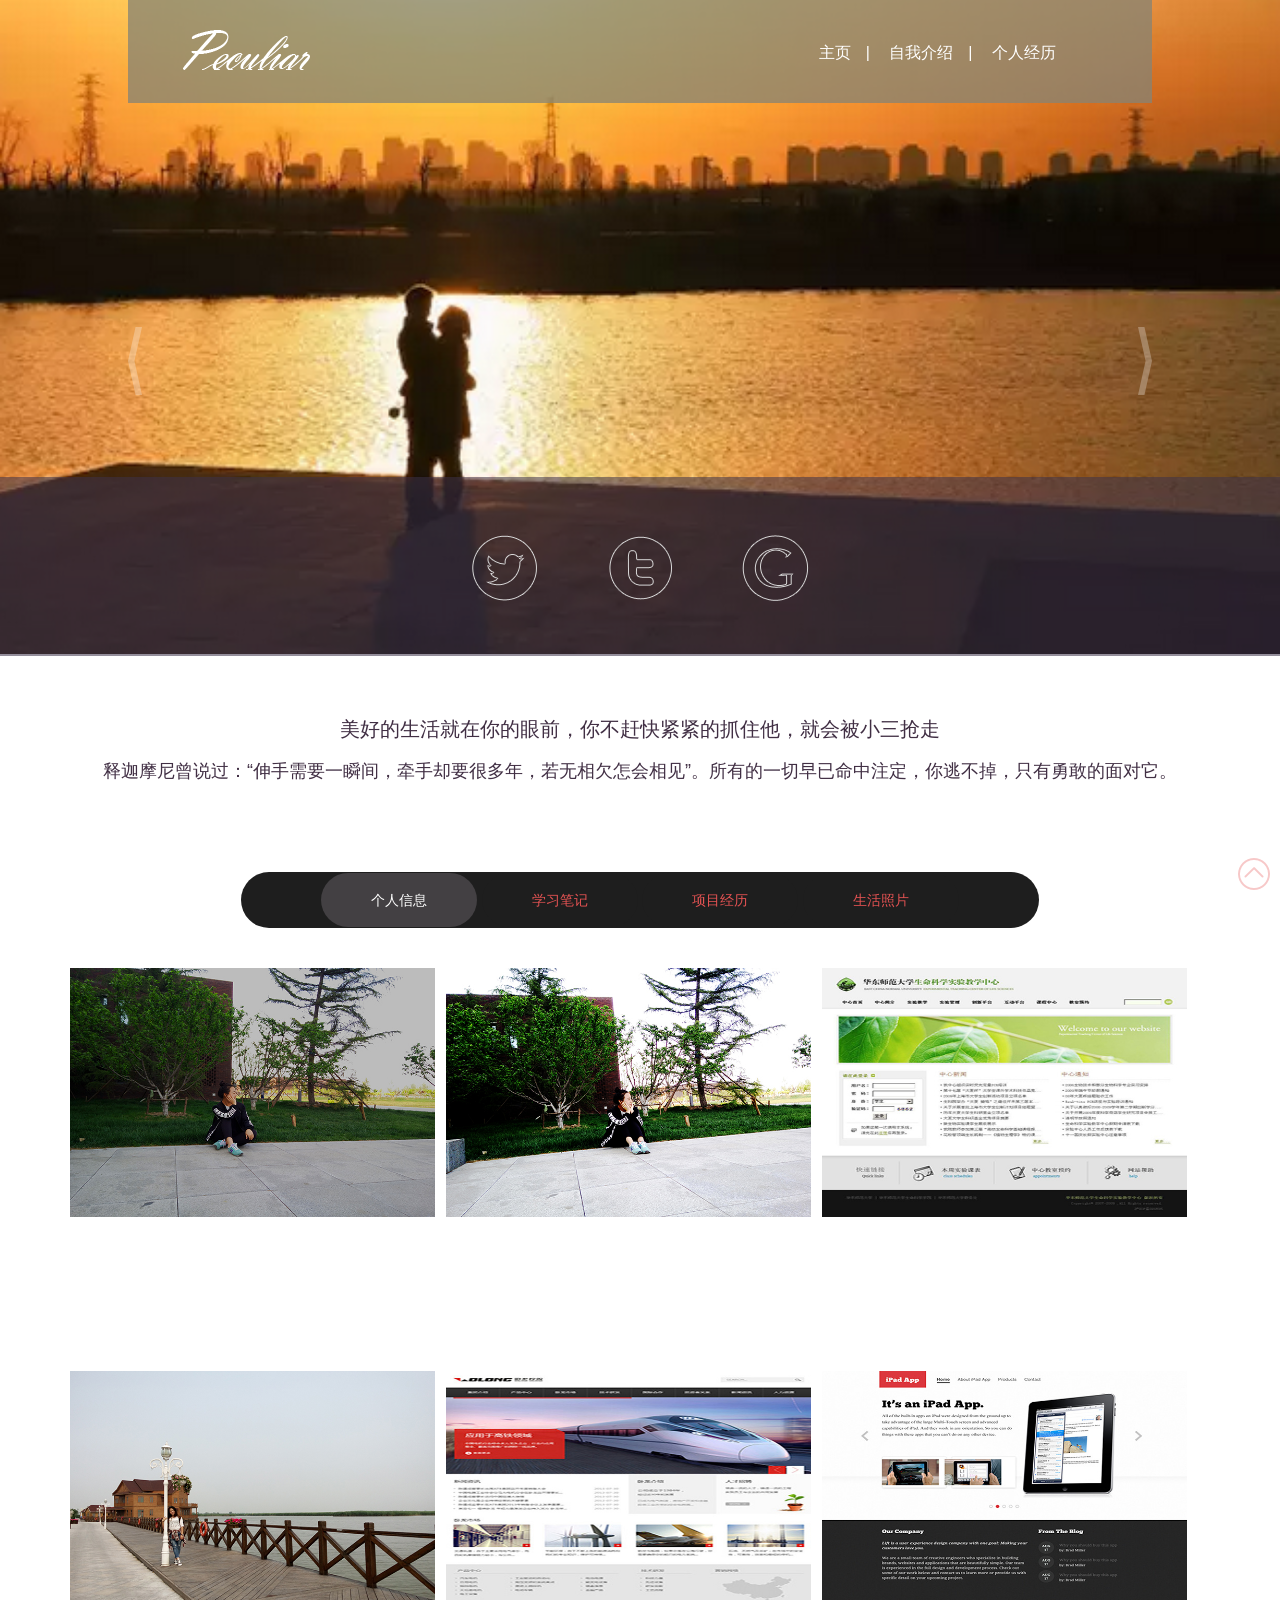
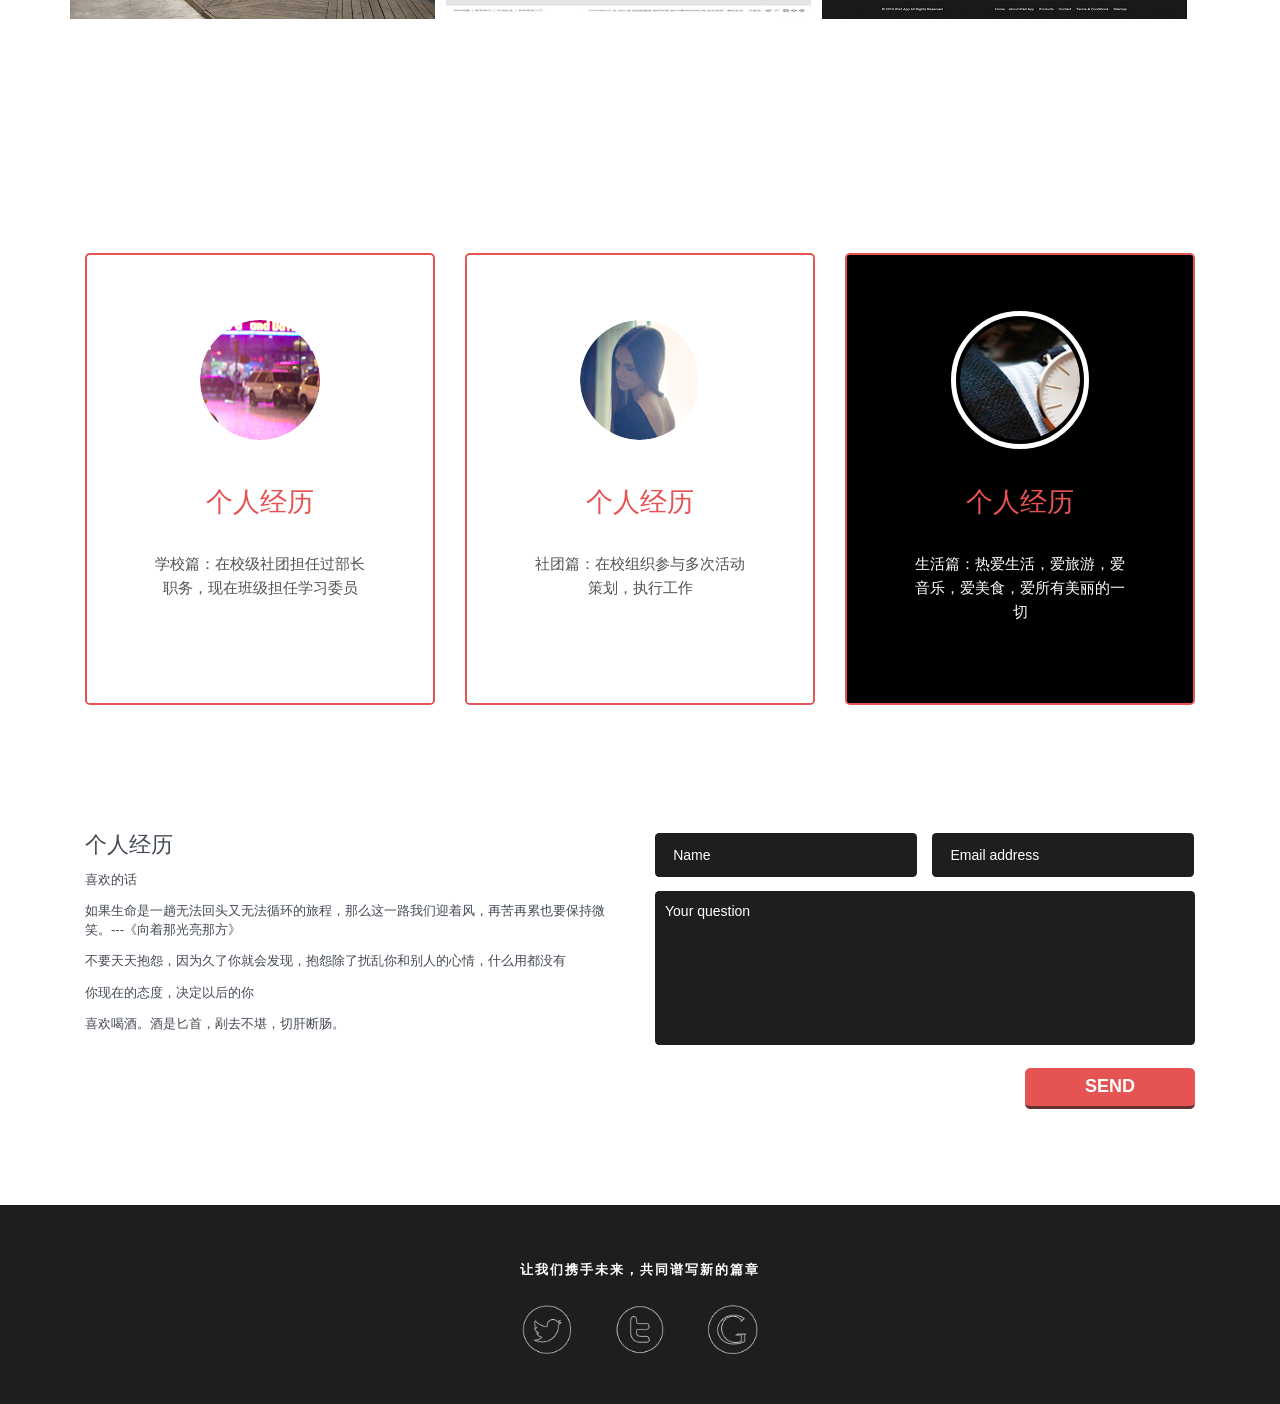
<file: index.html>
<!DOCTYPE html>
<html>
<head>
<title>HOME</title>
<meta name="viewport" content="width=device-width, initial-scale=1">
<meta http-equiv="Content-Type" content="text/html; charset=utf-8" />
<meta name="keywords" content="Peculiar Responsive web template, Bootstrap Web Templates, Flat Web Templates, Andriod Compatible web template, 
Smartphone Compatible web template, free webdesigns for Nokia, Samsung, LG, SonyErricsson, Motorola web design" />
<script type="application/x-javascript"> addEventListener("load", function() { setTimeout(hideURLbar, 0); }, false); function hideURLbar(){ window.scrollTo(0,1); } </script>
<link href="css/bootstrap.css" rel='stylesheet' type='text/css' />
<link href="css/style.css" rel='stylesheet' type='text/css' />
<script src="js/jquery-1.11.0.min.js"></script>
<!---- start-smoth-scrolling---->
<script type="text/javascript" src="js/move-top.js"></script>
<script type="text/javascript" src="js/easing.js"></script>
<script type="text/javascript">
			jQuery(document).ready(function($) {
				$(".scroll").click(function(event){		
					event.preventDefault();
					$('html,body').animate({scrollTop:$(this.hash).offset().top},1000);
				});
			});
		</script>

<!--start-smoth-scrolling-->
<!--animated-css-->
		<link href="css/animate.css" rel="stylesheet" type="text/css" media="all">
		<script src="js/wow.min.js"></script>
		<script>
		 new WOW().init();
		</script>
<!--animated-css-->  
</head>
<body>
	<!--start-banner-->
		<div class="banner" id="home">
			<div  id="top" class="callbacks_container">
			     <ul class="rslides" id="slider4">
			       <li>
	    				<div class="banner-1">
						</div>
					</li>
					 <li>
	    				<div class="banner-2">
						</div>
					</li>
			     </ul>
			</div>
			<div class="clearfix"> </div>
			<div class="header">
				<div class="logo">
					<a href="index.html"><img src="images/logo.png" alt=""></a>
				</div>
				<div class="navigation">
				 <span class="menu"></span> 
					<ul class="navig">
						<li><a href="index.html" class="scroll">主页</a><span>|</span></li>
						<li><a href="#portfolio" class="scroll">自我介绍</a><span>|</span></li>
						<li><a href="#contact" class="scroll">个人经历</a></li>
					</ul>
				</div>
				<div class="clearfix"></div>
			</div>
			<div class="banner-bottom">
				<ul>
					<li><a href="#"><span class="twt"> </span></a></li>
					<li><a href="#"><span class="t"> </span></a></li>
					<li><a href="#"><span class="g"> </span></a></li>
				</ul>
			</div>
		</div>	
	<!-- script-for-menu -->
		 <script>
				$("span.menu").click(function(){
					$(" ul.navig").slideToggle("slow" , function(){
					});
				});
		 </script>
		 <!-- script-for-menu -->
		<!--Slider-Starts-Here-->
				<script src="js/responsiveslides.min.js"></script>
			 <script>
			    // You can also use "$(window).load(function() {"
			    $(function () {
			      // Slideshow 4
			      $("#slider4").responsiveSlides({
			        auto: true,
			        pager: false,
			        nav: true,
			        speed: 500,
			        namespace: "callbacks",
			        before: function () {
			          $('.events').append("<li>before event fired.</li>");
			        },
			        after: function () {
			          $('.events').append("<li>after event fired.</li>");
			        }
			      });
			
			    });
			  </script>
			<!--End-slider-script-->
	<!--end-banner-->	
    <div class="copyrights">Collect from <a href="http://www.cssmoban.com/" >企业网站模板</a></div>
	<!--start-free-->	 
	<div class="free wow bounce" data-wow-delay="0.1s">
		<div class="container">
			<div class="free-main">
				<h1>美好的生活就在你的眼前，你不赶快紧紧的抓住他，就会被小三抢走</h1>
				<p>释迦摩尼曾说过：“伸手需要一瞬间，牵手却要很多年，若无相欠怎会相见”。所有的一切早已命中注定，你逃不掉，只有勇敢的面对它。 </p>
			</div>
		</div>
	</div>
	<!--end-free-->	 
	<!-- Portfolio Starts Here -->
	<div class="portfolios entertain_box  wow fadeInUp" data-wow-delay="0.4s" id="portfolio">
		<div class="container">
			<div class="portfolio-top">
			<ul id="filters" class="clearfix">
						<li><span class="filter active" data-filter="app card icon logo web">个人信息</span></li>
						<li><span class="filter" data-filter="app">学习笔记</span></li>
						<li><span class="filter" data-filter="photo">项目经历</span></li>
						<li><span class="filter" data-filter="card">生活照片</span></li>
					</ul>
					<div id="portfoliolist">
					<div class="portfolio app mix_all" data-cat="app" style="display: inline-block; opacity: 1;">
						<div class="portfolio-wrapper">		
							<a href="notebook/notebooks.html">
						     <img src="images/port-1.jpg" /><div class="b-wrapper"><h2 class="b-animate b-from-left    b-delay03 ">
						     	<ul>
						     		<li><img src="images/hrt.png" alt=""/></li>
						     		<li><img src="images/srch.png" alt=""/></li>
						     		<li><img src="images/rsh.png" alt=""/></li>
						     	</ul>
						     	</h2>
						  	 </div></a>
		                </div>
					</div>				
					<div class="portfolio card mix_all" data-cat="card" style="display: inline-block; opacity: 1;">
						<div class="portfolio-wrapper">		
							<a href="images/p-2.jpg" class="b-link-stripe b-animate-go   swipebox"  title="Image Title">
						     <img src="images/port-2.jpg" /><div class="b-wrapper"><h2 class="b-animate b-from-left    b-delay03 ">
						     	<ul>
						     		<li><img src="images/hrt.png" alt=""/></li>
						     		<li><img src="images/srch.png" alt=""/></li>
						     		<li><img src="images/rsh.png" alt=""/></li>
						     	</ul>
						     	</h2>
						  	 </div></a>
		               </div>
					</div>		
					<div class="portfolio photo mix_all" data-cat="photo" style="display: inline-block; opacity: 1;">
						<div class="portfolio-wrapper">		
						
								<a href=" zuoye2/华东.html">
						     <img src="images/port-3.jpg" /></a> <div class="b-wrapper"><h2 class="b-animate b-from-left    b-delay03 ">

						     	<ul>
						     		<li><img src="images/hrt.png" alt=""/></li>
						     		<li><img src="images/srch.png" alt=""/></li>
						     		<li><img src="images/rsh.png" alt=""/></li>
						     	</ul>
						     	</h2>
						  	 </div></a>
		                </div>
					</div>				
					<div class="portfolio card mix_all" data-cat="card" style="display: inline-block; opacity: 1;">
						<div class="portfolio-wrapper">		
							<a href="images/p-4.jpg" class="b-link-stripe b-animate-go   swipebox"  title="Image Title">
						     <img src="images/port-4.jpg" /><div class="b-wrapper"><h2 class="b-animate b-from-left    b-delay03 ">
						     <ul>
						     		<li><img src="images/hrt.png" alt=""/></li>
						     		<li><img src="images/srch.png" alt=""/></li>
						     		<li><img src="images/rsh.png" alt=""/></li>
						     	</ul>
						     	</h2>
						  	 </div></a>
		                </div>
		               
					</div>	
					<div class="portfolio photo mix_all" data-cat="photo" style="display: inline-block; opacity: 1;">
						<div class="portfolio-wrapper">		
							
								<a href="zuoye1/wolong.html">
						     <img src="images/port-5.jpg" /> </a><div class="b-wrapper"><h2 class="b-animate b-from-left    b-delay03 ">
						     	<ul>
						     		<li><img src="images/hrt.png" alt=""/></li>
						     		<li><img src="images/srch.png" alt=""/></li>
						     		<li><img src="images/rsh.png" alt=""/></li>
						     	</ul>
						     	</h2>
						  	 </div></a>
		                </div>
		               
					</div>
					<div class="portfolio photo mix_all" data-cat="photo" style="display: inline-block; opacity: 1;">
						<div class="portfolio-wrapper">		
							
								<a href="zuoye3/ipad.html">
						     <img src="images/port-8.jpg" /> </a><div class="b-wrapper"><h2 class="b-animate b-from-left    b-delay03 ">
						     	<ul>
						     		<li><img src="images/hrt.png" alt=""/></li>
						     		<li><img src="images/srch.png" alt=""/></li>
						     		<li><img src="images/rsh.png" alt=""/></li>
						     	</ul>
						     	</h2>
						  	 </div></a>
		                </div>
		               
					</div>				
					
		</div>
		</div>
	</div>
</div>
<link rel="stylesheet" href="css/swipebox.css">
	<script src="js/jquery.swipebox.min.js"></script> 
	    <script type="text/javascript">
			jQuery(function($) {
				$(".swipebox").swipebox();
			});
		</script>
	<!-- Portfolio Ends Here -->
	<script type="text/javascript" src="js/jquery.mixitup.min.js"></script>
<script type="text/javascript">
$(function () {
	
	var filterList = {
	
		init: function () {
		
			// MixItUp plugin
		// http://mixitup.io
		$('#portfoliolist').mixitup({
			targetSelector: '.portfolio',
			filterSelector: '.filter',
			effects: ['fade'],
			easing: 'snap',
			// call the hover effect
			onMixEnd: filterList.hoverEffect()
		});				
	
	},
	
	hoverEffect: function () {
	
		// Simple parallax effect
		$('#portfoliolist .portfolio').hover(
			function () {
				$(this).find('.label').stop().animate({bottom: 0}, 200, 'easeOutQuad');
				$(this).find('img').stop().animate({top: -30}, 500, 'easeOutQuad');				
			},
			function () {
				$(this).find('.label').stop().animate({bottom: -40}, 200, 'easeInQuad');
				$(this).find('img').stop().animate({top: 0}, 300, 'easeOutQuad');								
			}		
		);				
	
	}

};

// Run the show!
	filterList.init();
	
});	
</script>
<!--Blog-Starts-Here-->
	<div class="blog">
		<div class="container">
			<div class="blog-main">
				<div class="col-md-4 blog-left">
					<div class="blog-one wow bounceInLeft" data-wow-delay="0.4s">
						<img src="images/blog-1.png" alt="" />
						<h3>个人经历</h3>
						<p>学校篇：在校级社团担任过部长职务，现在班级担任学习委员</p>
					</div>
				</div>
				<div class="col-md-4 blog-left">
					<div class="blog-one wow bounce" data-wow-delay="0.1s">
						<img src="images/blog-4.png" alt="" />
						<h3>个人经历</h3>
						<p>社团篇：在校组织参与多次活动策划，执行工作</p>
					</div>
				</div>
				<div class="col-md-4 blog-left active">
					<div class="blog-one wow bounceInRight" data-wow-delay="0.4s">
						<img src="images/blog-3.png" alt="" />
						<h3>个人经历</h3>
						<p>生活篇：热爱生活，爱旅游，爱音乐，爱美食，爱所有美丽的一切</p>
					</div>
				</div>
				<div class="clearfix"></div>
			</div>
		</div>
	</div>
<!--Blog-Ends-Here-->
<!--Contact-Starts-Here-->
	<div class="contact" id="contact">
		<div class="container">
			<div class="contact-main">
				<div class="col-md-6 contact-left wow bounceInLeft" data-wow-delay="0.4s">
					<h3>个人经历</h3>
				    <p>喜欢的话</p>
					<p>如果生命是一趟无法回头又无法循环的旅程，那么这一路我们迎着风，再苦再累也要保持微笑。---《向着那光亮那方》</p>
                     <p>不要天天抱怨，因为久了你就会发现，抱怨除了扰乱你和别人的心情，什么用都没有</p>
                     <p>你现在的态度，决定以后的你</p>
                     <p>喜欢喝酒。酒是匕首，剐去不堪，切肝断肠。</p>
                     <p></p>
					
				</div>
				<div class="col-md-6 contact-left wow bounceInRight" data-wow-delay="0.4s">
					<input type="text" value="Name" onFocus="this.value = '';" onBlur="if (this.value == '') {this.value = 'Name';}"/>
					<input type="text" value="Email address" onFocus="this.value = '';" onBlur="if (this.value == '') {this.value = 'Email address';}"/>
					<div class="contact-textarea">
						<textarea value="Your question" onFocus="this.value = '';" onBlur="if (this.value == '') {this.value = 'Your question';}">Your question</textarea>
					</div>
					<div class="contact-but">
						<input type="submit" value="SEND" />
					</div>
				</div>
				<div class="clearfix"></div>
			</div>
		</div>
	</div>
<!--Contact-Ends-Here-->
<!--Footer-Starts-Here-->
	<div class="footer">
		<div class="conatiner">
			<div class="footer-text wow bounce" data-wow-delay="0.1s">
				<p>让我们携手未来，共同谱写新的篇章</p>
				<ul>
					<li><a href="#"><span class="twt"> </span></a></li>
					<li><a href="#"><span class="t"> </span></a></li>
					<li><a href="#"><span class="g"> </span></a></li>
				</ul>
			</div>
		</div>
		 <script type="text/javascript">
									$(document).ready(function() {
										/*
										var defaults = {
								  			containerID: 'toTop', // fading element id
											containerHoverID: 'toTopHover', // fading element hover id
											scrollSpeed: 1200,
											easingType: 'linear' 
								 		};
										*/
										
										$().UItoTop({ easingType: 'easeOutQuart' });
										
									});
								</script>
		<a href="#home" id="toTop" class="scroll" style="display: block;"> <span id="toTopHover" style="opacity: 1;"> </span></a>
	</div>
<!--Footer-Ends-Here-->
</body>
</html>
</file>
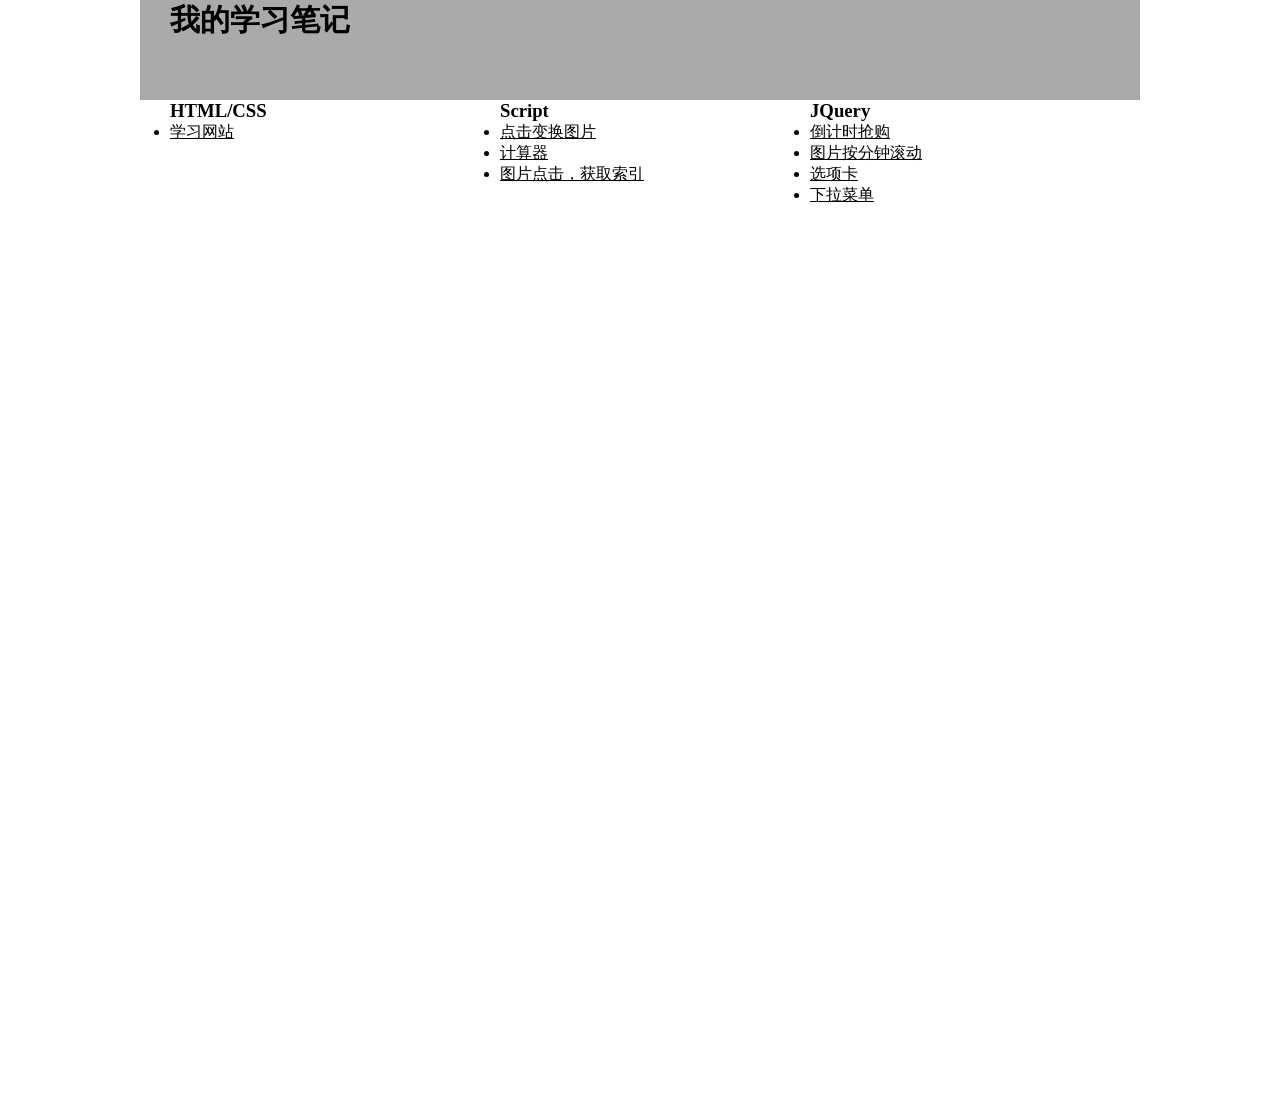
<file: notebook/notebooks.html>
<!DOCTYPE html>
<html lang="en">
<head>
	<meta charset="UTF-8">
	<title>Document</title>
	<link rel="stylesheet" href="notebookss.css">
</head>
<body>
	<div class="header">
		<div class="logo">
			<h1>我的学习笔记</h1>			
		</div>
		<div class="nav">
			<div class="nav-left">
				<h3>HTML/CSS</h3>
				<ul>
					<li><a href="http://www.w3school.com">学习网站</a></li>
				</ul>
			</div>
			<div class="nav-center">
				<h3>Script</h3>
				<ul>
					<li><a href="点击变换图片.html">点击变换图片</a></li>
					<li><a href="计算器.html">计算器</a></li>
					<li><a href="图片点击，获取索引.html">图片点击，获取索引</a></li>
				</ul>
			</div>
			<div class="nav-right">
				<h3>JQuery</h3>
				<ul>
					<li><a href="倒计时抢购.html">倒计时抢购</a></li>
					<li><a href="图片滚动按分钟.html">图片按分钟滚动</a></li>
					<li><a href="选项卡重新练习.html">选项卡</a></li>
					<li><a href="下拉菜单练习.html">下拉菜单</a></li>
				</ul>
			</div>
		</div>
	</div>
	
</body>
</html>
</file>
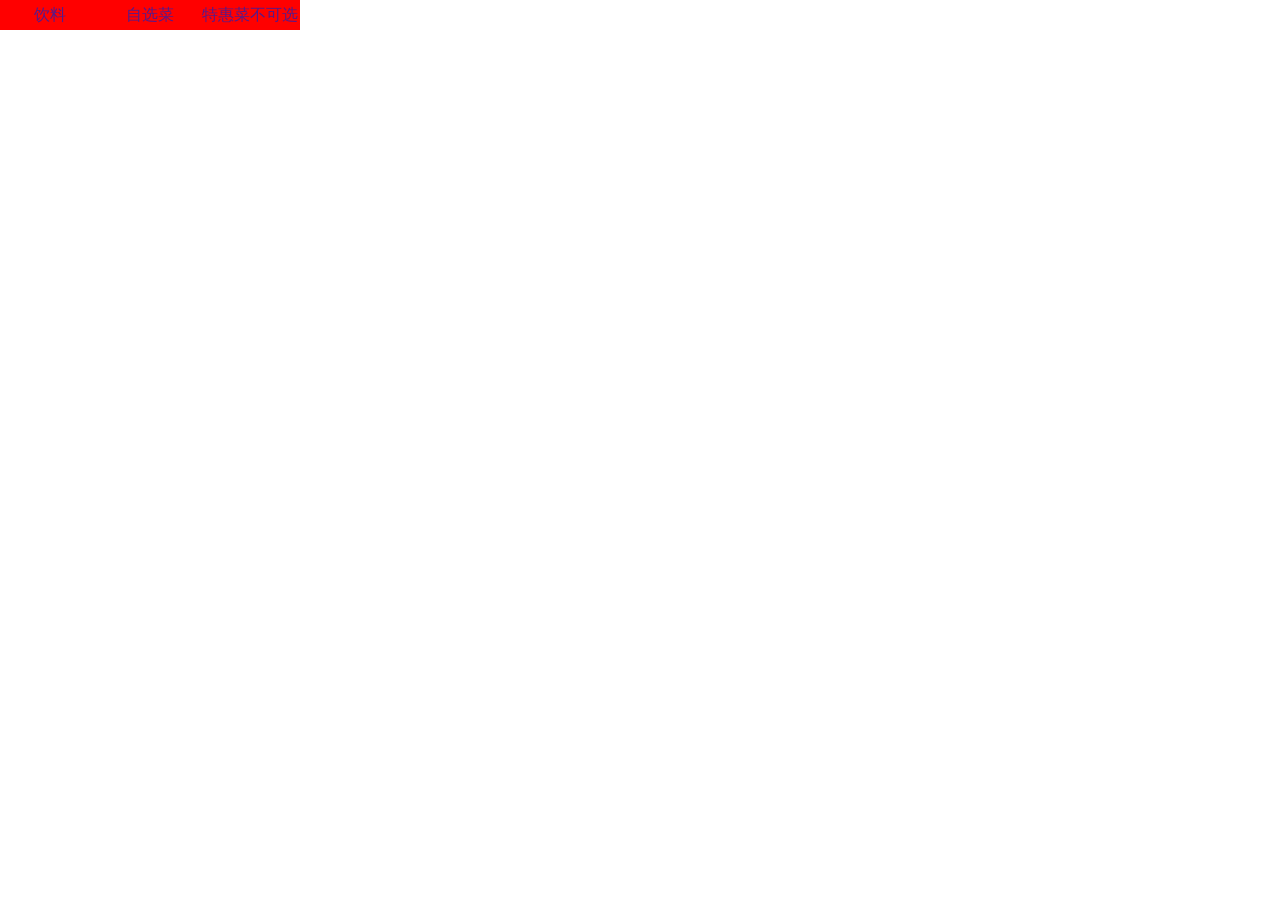
<file: notebook/下拉菜单练习.html>
<!DOCTYPE html>
<html lang="en">
<head>
	<meta charset="UTF-8">
	<title>Document</title>
	<style type="text/css">
	*{
		padding:0px;
		margin:0px;
	}
      .k .c1 ,.c2 ,.c3{
      	list-style: none;
      	width:100px;
      	height:30px;
      	text-align: center;
      	line-height: 30px;
      	float:left;
      	background-color: red;
      }
      a{
      	text-decoration: none;
      }
      .c1 ul li,.c2 ul li,.c3 ul li{
      	list-style: none;
      	background-color: #aaa;
      	width:100px;
      	display: none;
      }
	</style>
</head>
<body>
	<ul class="k">
		<li class="c1"><a href="">饮料</a>
		  <ul >
			<li>矿泉水</li>
			<li>雪碧</li>
			<li>可乐</li>
		  </ul>
	   </li>
		<li class="c2"><a href="" >自选菜</a>
           <ul >
			<li>米饭</li>
			<li>糖醋小排</li>
			<li>可乐鸡翅</li>
		</ul>
		</li>
		<li class="c3"><a href="" >特惠菜不可选</a>
           <ul >
			<li>一素一荤</li>
			<li>两素一荤</li>
			<li>两荤两素</li>
			</ul>
		</li>
	</ul>
	<script src="script/jquery.js"></script>
	<script>
      $(".c1").mouseenter(function(){
		$(".c1").find("li").stop().slideDown(500);
	}).mouseleave(function(){
		$(".c1").find("li").stop().slideUp(500);
	})
	$(".c2").mouseenter(function(){
		$(".c2").find("li").stop().slideDown(500);
	}).mouseleave(function(){
		$(".c2").find("li").stop().slideUp(500);
	})
	$(".c3").mouseenter(function(){
		$(this).find("li").stop().slideDown(500);
	}).mouseleave(function(){
		$(this).find("li").stop().slideUp(500);
	})
	</script>
</body>
</html>
</file>
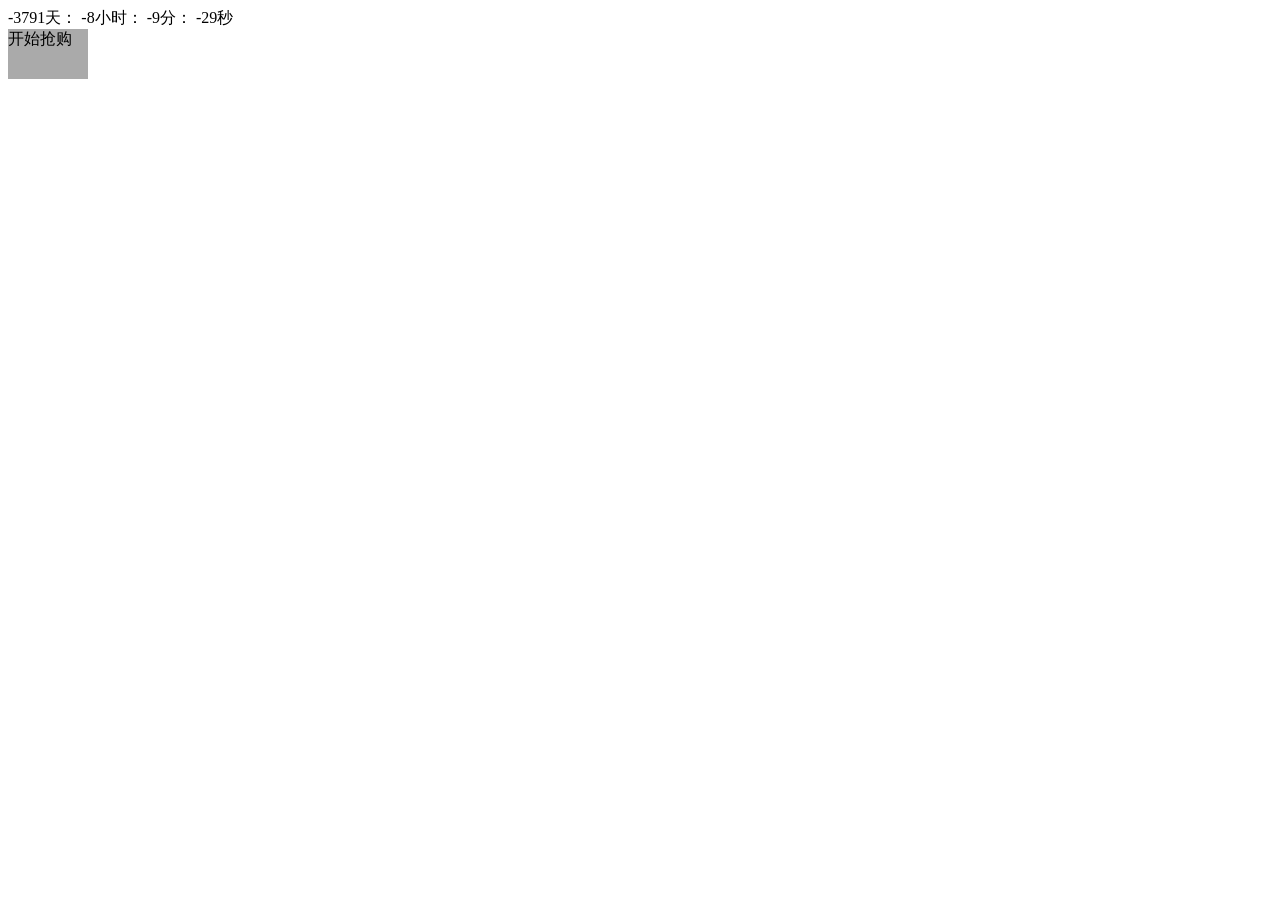
<file: notebook/倒计时抢购.html>
<!DOCTYPE html>
<html lang="en">
<head>
	<meta charset="UTF-8">
	<title>Document</title>
	<style type="text/css">
   .box{
   	width:80px;
   	height:50px;
   	background-color: #aaa;
   }

	</style>
</head>
<body>
	
	<span class="t"></span>天：
	<span class="h"></span>小时：
	<span class="m"></span>分：
	<span class="s"></span>秒
	
	<div class="box">开始抢购</div>
	<script src="script/jquery.js"></script>
	<script>
	var time="2016-7-19 14:16:00";
	fun();
    var l= setInterval(fun,1000)

	function fun(){
		var timeTarget=new Date(time);
		var qiang=timeTarget.getTime();
		var day=new Date();
		var dang=day.getTime();
		var cha=qiang-dang;
		var t=Math.floor(cha/(24*60*60*1000));
		$(".t").text(t);
		var h=Math.floor((cha%(24*60*60*1000))/(60*60*1000));
		$(".h").text(h);
		var m=Math.floor((cha%(60*60*1000))/(60*1000));
		$(".m").text(m);
		var s=Math.floor((cha%(1000*60))/1000);
		$(".s").text(s);

		if(t==0&&h==0&&m==0&&s==0){
			clearInterval(l);
			$(".box").css("background-color","red");

		}
    }


	</script>
</body>
</html>
</file>
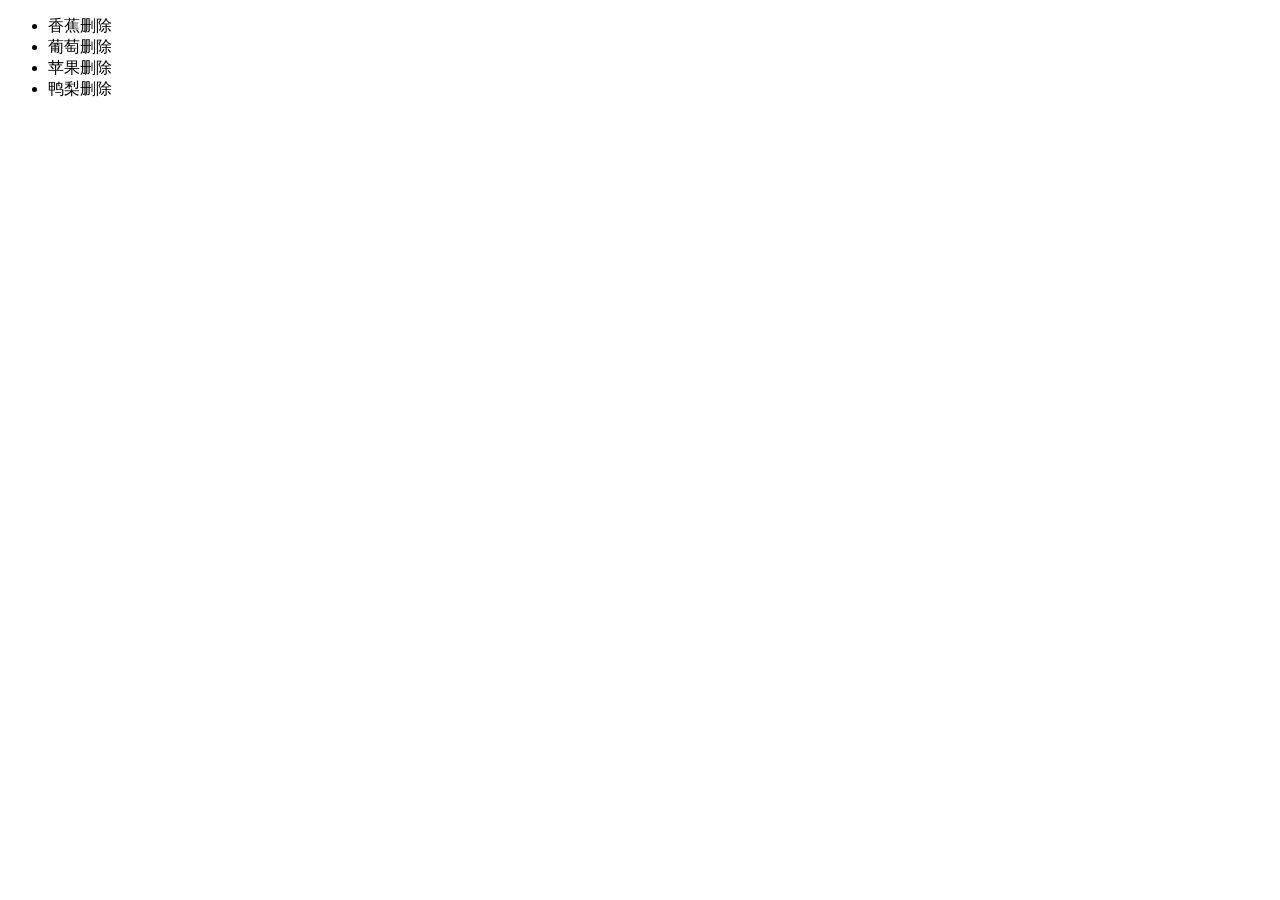
<file: notebook/删除节点.html>
<!DOCTYPE html>
<html lang="en">
<head>
	<meta charset="UTF-8">
	<title>Document</title>
</head>
<body>
	<ul id="list">
		<li>香蕉<span class="del">删除</span></li>
		<li>葡萄<span class="del">删除</span></li>
		<li>苹果<span class="del">删除</span></li>
		<li>鸭梨<span class="del">删除</span></li>
	</ul>
	<script>
      var olist=document.querySelector("#list")
      var odel=document.querySelectorAll(".del")
      for(var i=0;i<odel.length;i++){
      	odel[i].onclick=function(){
      		olist.removeChild(this.parentNode)
      	}

  }

	</script>
</body>
</html>
</file>
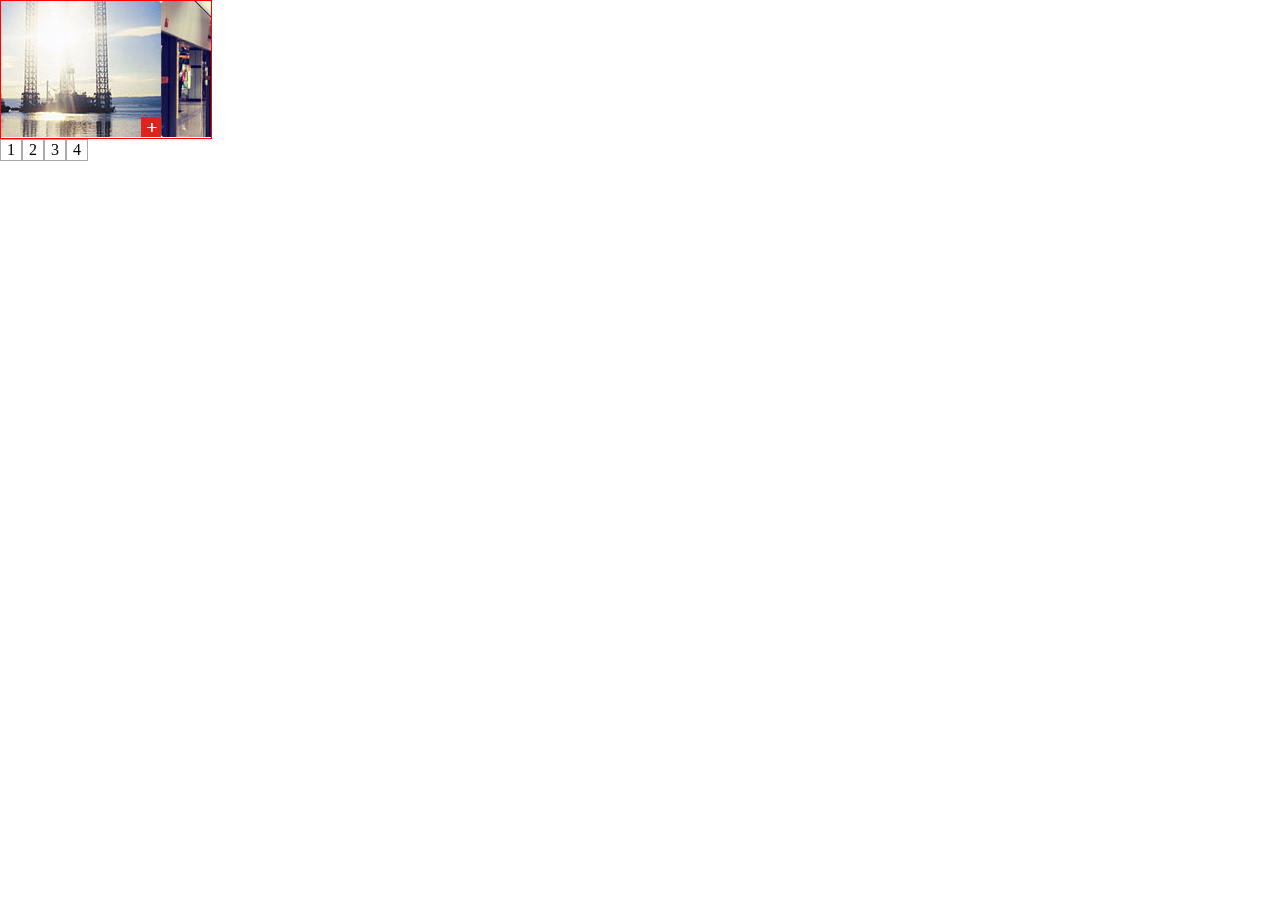
<file: notebook/图片滚动按分钟.html>
<!DOCTYPE html>
<html lang="en">
<head>
	<meta charset="UTF-8">
	<title>Document</title>
	<style type="text/css">
		*{
			margin:0px;
			padding:0px;
		}
	   .bbox{
	   	width:1000px;
	   	height:136px;
	   }
	   .sbox{
	   	width:210px;
	   	height:137px;
	   	border:1px solid red;
	   	overflow: hidden;
	   }
	   .list li{
	   	list-style: none;
	   	float:left;
	   }
	   img{
	   	display: block;
	   	float:left;
	   }
	   .list2 li{
	   	border:1px solid #aaa;
	   	float:left;
	   	width:20px;
	   	height:20px;
	   	text-align: center;
	   	line-height: 20px;
	   	list-style: none;
        cursor: pointer;
	   }
       
	</style>
</head>
<body>
	<div class="sbox">
		<div class="bbox">
			<ul class="list">
				<li class="pic"><img src="images/0.jpg" alt=""></li>
				<li class="pic"><img src="images/1.jpg" alt=""></li>
				<li class="pic"><img src="images/2.jpg" alt=""></li>
				<li class="pic"><img src="images/3.jpg" alt=""></li>
			</ul>
		</div>
    </div>
    <ul class="list2">
    	<li>1</li>
    	<li>2</li>
    	<li>3</li>
    	<li>4</li>
    </ul>
    <script src="script/jquery.js"></script>
    <script>
       var n=0
       function fun(){
          // for(var i=1;i<4;i++){
       	  
       	  //  $(".bbox").animate({"margin-left":i*-210},3000)
       	  //  }
          n++;
         if(n>3){     //两种实现方法
          	n=0;
          }
          $(".bbox ul").animate({"margin-left":n*-210},300)
           
       }
       setInterval(fun,1000)
       $(".list2 li").click(function(){
       	var t=$(this).index()
       	n=t
       	$(".bbox ul").animate({"margin-left":n*-210},300)
       })
    </script>
</body>
</html>
</file>
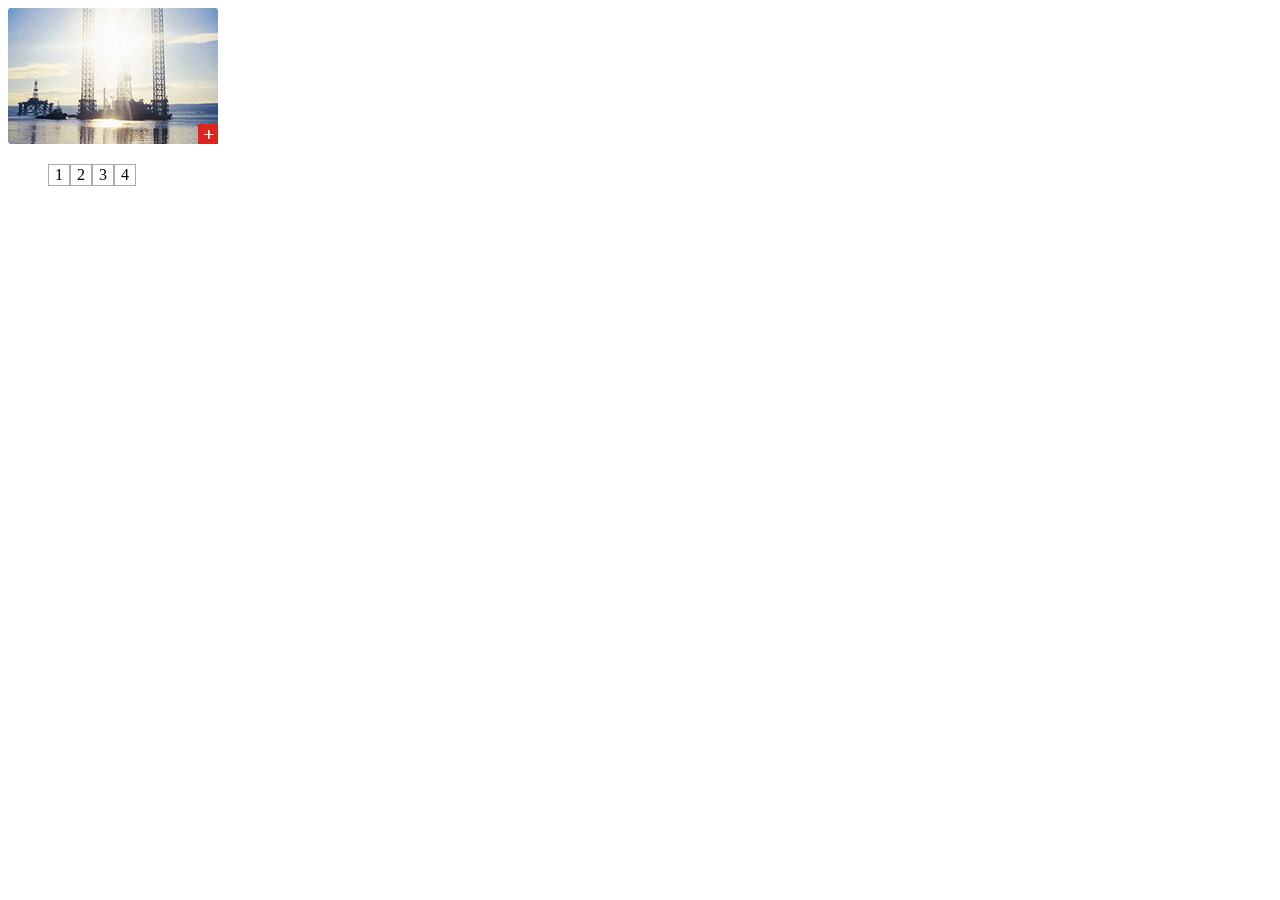
<file: notebook/图片点击，获取index.html>
<!DOCTYPE html>
<html lang="en">
<head>
	<meta charset="UTF-8">
	<title>Document</title>
	<style type="text/css">
	   .sbox{
	   	width:210px;
	   	height:140px;
	   	overflow: hidden;
	   }
       .box{
       	width:1000px;
       	height:140px;
        
       }
       img{
       	float:left;
       	display:block;
       }
       li{
       	list-style: none;
       	border:1px solid #aaa;
       	float:left;
       	text-align: center;
       	width:20px;
       	height:20px;
       	line-height: 20px;

       }
	</style>
</head>
<body>
	<div class="sbox">
		<div class="box">
			<img src="images/0.jpg" alt="">
			<img src="images/1.jpg" alt="">
			<img src="images/2.jpg" alt="">
			<img src="images/3.jpg" alt="">
		</div>
	</div>
	<ul>
		<li>1</li>
		<li>2</li>
		<li>3</li>
		<li>4</li>
	</ul>
	<script>
	   var osbox=document.querySelector("sbox")
       var obox=document.querySelector("box")
       var oli=document.querySelectorAll("li")
       var oul=document.querySelector("ul")
       var oimg=document.querySelectorAll("img")
       for(var i=0;i<oli.length;i++){
             oli[i].onclick=function(){
           	var s=fun(this)
            
           }
        }
        function fun(em){
        	var sil=em.parentNode.children
        	for(var i=0;i<sil.length;i++){
	        	if(sil[i]==em){
	        		return i
	        	}
            }
        }


	</script>
</body>
</html>
</file>
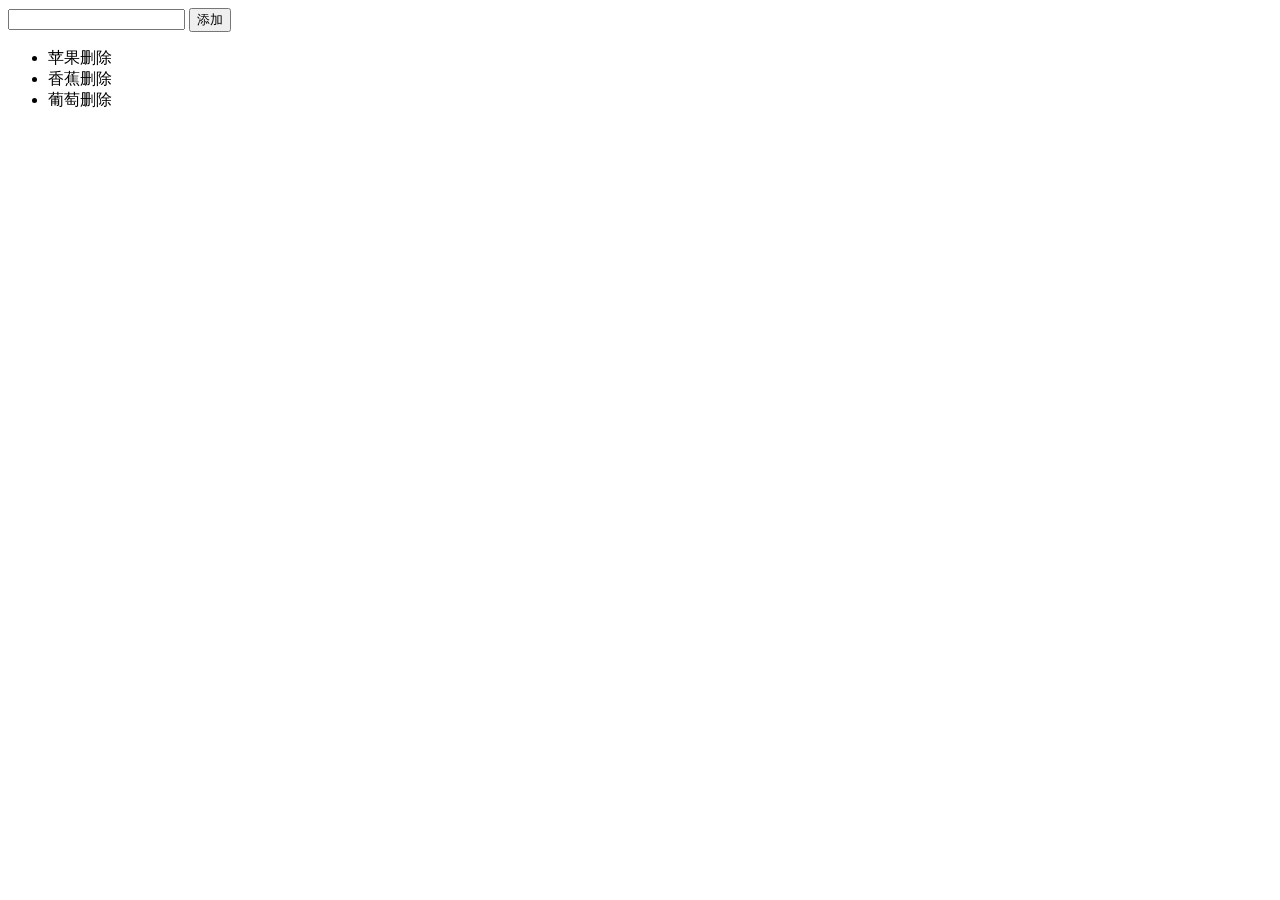
<file: notebook/添加节点.html>
<!DOCTYPE html>
<html lang="en">
<head>
	<meta charset="UTF-8">
	<title>Document</title>
</head>
<body>
	<form action="">
		<input type="text" id="txt">
		<input type="button" value="添加" id="btn">
	</form>
	<ul id="list">
		<li>苹果<span class="dele">删除</span></li>
		<li class="xiangjiao">香蕉<span class="dele">删除</span></li>
		<li>葡萄<span class="dele">删除</span></li>
	</ul>
	<script src="script/jquery.js"></script>
	<script>
       $("#btn").click(function(){
       	var value =$("#txt").val();
       	var li ="<li>"+ value+ "</li>";
       	  $("#list").append(li); //追加一个节点               给子级添加
       	  //$(".xiangjiao").prepend(li); //                       给子级添加
       	  //$("#list").prepend(li);    //在所有元素前加一个节点
       	  //$(".xiangjiao").before(li); //在指定元素前加节点    给同级添加
       	  //$(".xiangjiao").after(li);  //在指定元素后加节点    给同级添加
       })
       $(".dele").click(function(){
       	$(this).parent().remove();
       })
	</script>
</body>
</html>
</file>
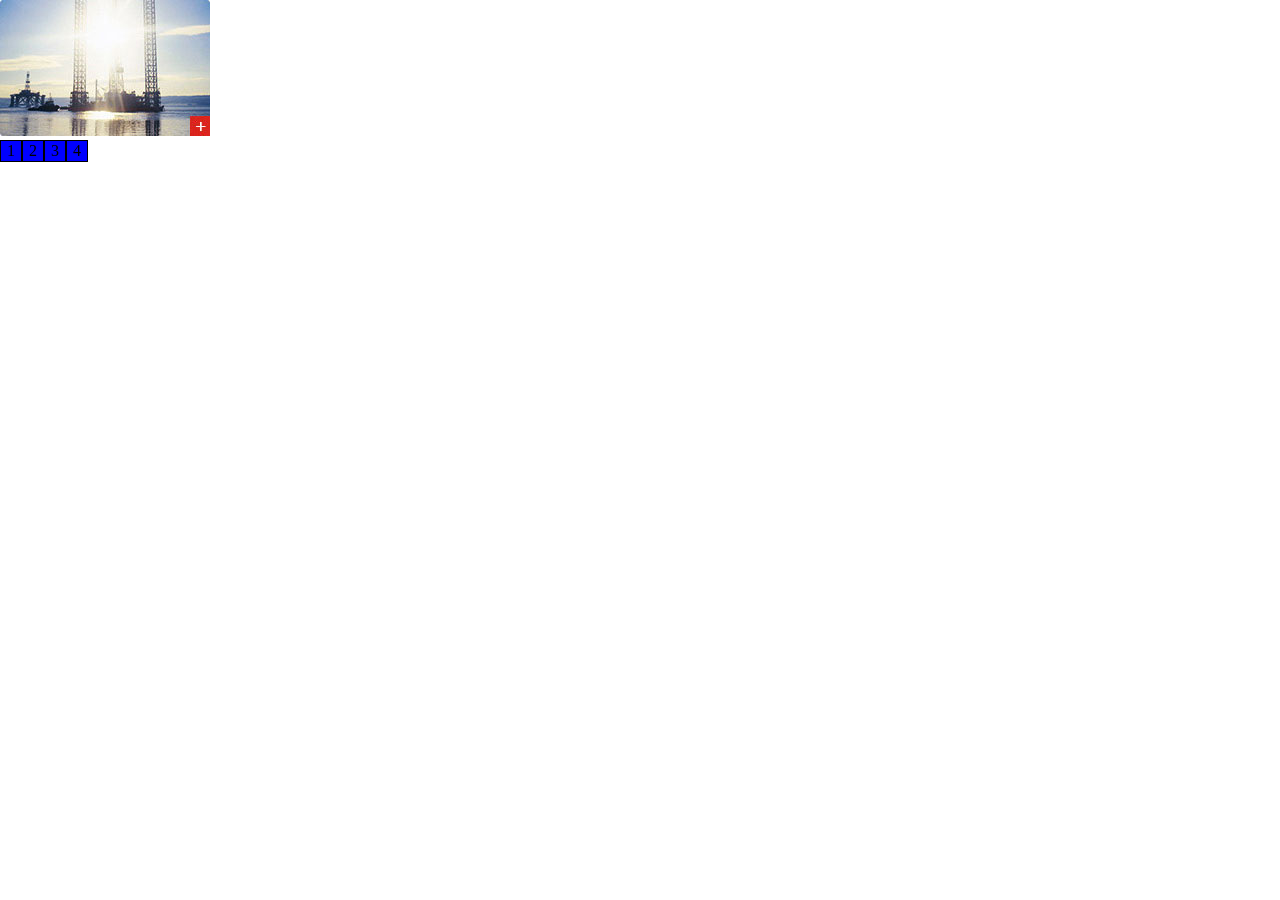
<file: notebook/点击变换图片.html>
<!DOCTYPE html>
<html lang="en">
<head>
	<meta charset="UTF-8">
	<title>Document</title>
	<style type="text/css">
	*{
		margin:0px;
		padding:0px;
	}
    li{
    	list-style:none;
    	width:20px;
    	height:20px;
    	text-align: center;
    	line-height: 20px;
    	background-color: blue;
    	float:left;
    	border:1px solid black;
    }
    .active{
    	background-color: red;
    }
	</style>
</head>
<body>
	<img src="images/0.jpg" alt="" id="pic">
	<ul>
		<li>1</li>
		<li>2</li>
		<li>3</li>
		<li>4</li>
	</ul>
	<script>
    var oli=document.querySelectorAll("li")
    var opic=document.querySelector("#pic")
    var arr=["images/0.jpg","images/1.jpg","images/2.jpg","images/3.jpg"]
    for(var i=0;i<oli.length;i++){
	    oli[i].onclick=function(){
	    	var result=fun(this)  //获取li的索引给result
	    	oli[i]=fun1(this,"active")  //添加class
             var move=fun2(this)    //找同级其他元素
             fun4(move,"active")    //删除class

            opic.src=arr[result]    //把数组的值赋给照片的src属性

	    }
    }
    function fun(elem){    //给li建立索引
    	var sib=elem.parentNode.children;
    	for(var i=0;i<sib.length;i++){
    		if(sib[i]==elem){
    			return i;
    		}
    	}
    }
    function fun1(elem,str){   //添加class
    	if(elem.className==""){
    		elem.className=str;
    	}
    }
    function fun2(elem){     //找同级其他元素
    var sib=elem.parentNode.children;
    var narr=[];
	    for(var i=0;i<sib.length;i++){
	    	if(sib[i]!=elem){
	    		narr.push(sib[i]);
	    	}
	    }
	    return narr;
    }
    function fun4(elem,str){  
      for(var i=0;i<elem.length;i++){
      	if(elem[i].className==str){
      		elem[i].className=""
      	}
      }
    }
	</script>
</body>
</html>
</file>
<file: css/style.css>
html, body{
    font-size: 100%;
	background:	#fff;
	font-family:Arial,Helvetica,sans-serif;
}
body a{
	transition: 0.5s all ease;
	-webkit-transition: 0.5s all ease;
	-moz-transition: 0.5s all ease;
	-o-transition: 0.5s all ease;
	-ms-transition: 0.5s all ease;
}
h1,h2,h3,h4,h5,h6{
	margin:0;			   
}
p{
	margin:0;
}
ul,label{
	margin:0;
	padding:0;
}
body a:hover{
	text-decoration:none;
}
.copyrights{text-indent:-9999px;height:0;line-height:0;font-size:0;overflow:hidden;}
/*-- Header Part Starts Here --*/
.header {
	padding: 1.4em 0 1.5em 3em;
	background: rgba(135, 132, 116, 0.76);
	margin: 0 auto;
	position: absolute;
	width: 80%;
	left: 10%;
	top:0;
	z-index:9;
}
.navigation {
	width: 43%;
	float: right;
	text-align: center;
}
.logo {
	width: 35%;
	float: left;
}
ul.navig {
	padding: 0;
	margin-top: 4.5%;
}
ul.navig li span {
	color: #fff;
	margin: 0 15px;
	font-size: 16px;
}
ul.navig li{
	display: inline-block;
	margin: 0 0px;
	position:relative;
}
ul.navig li a {
	font-size: 1em;
	color: #fff;
	font-weight: 100;
	text-decoration: none;
}
ul.navig li a:hover {
	color: #de5749;
	transition: 0.5s all;
	-webkit-transition: 0.5s all;
	-o-transition: 0.5s all;
	-moz-transition: 0.5s all;
	-ms-transition: 0.5s all;
}
ul.navig li a:hover ul.navig li a:after{
	display: block;
}
ul.navig li a:after{
	width:15px;
	height:15px;
	background:red;
	display: none;
	content:"";
	position:absolute;
	top:0;
	
}
.head_grid{
	text-align:center;
	width: 26.3%;
}
.head_grid_center{
	margin: 0 7em;
}
.grid_ba{
	width:100%;
	background:#dfdfdf;
	border-radius: 50%;
	-webkit-border-radius: 50%;
	-moz-border-radius: 50%;
	-ms-border-radius:50%;
	-o-border-radius:50%;
	text-align:center;
	padding: 5em 1em;
	margin:0 auto;
}
.grid_ba p{
	margin:1em 0 0 0;
	font-size:1em;
	font-weight:600;
	color: #4c4a5a;
}
.stars {
	margin: 7em 0 2em 0;
	text-align: center;
	position: relative;
}
.stars:before {
	content: "";
	background: rgba(88, 86, 104, 0.33);
	height: 1px;
	width: 35%;
	position: absolute;
	top: 59%;
	left: 9%;
}
.stars:after {
	content: "";
	background: rgba(88, 86, 104, 0.33);
	height: 1px;
	width: 35%;
	position: absolute;
	top: 59%;
	right: 9%;
}
@media (max-width: 768px){
span.menu:before {
	content: url(../images/nav-icon.png);
	cursor: pointer;	
	height:32px;
}
ul.navig {
	width: 11%;
	float: right;
	margin:0;
}
ul.navig{
	display:none;
}
ul.navig li {
	font-size: 12px;
	display:inline-block;
	width: 100%;
	margin:0;
}
ul.navig li a {
	padding: 7px;
	font-size: 14px;
	width: 100%;
	font-weight:600;
	display:block;
	color: #fff;
}
ul.navig li a:hover{
	color:#de5749;
}
span.menu {
	display: block;
	float: right;
	margin: 8px 15px 0 0;
}
ul.navig {
	margin: 0;
	z-index: 999;
	position: absolute;
	width: 100%;
	text-align: center;
	top: 100%;
	left: 0%;
	padding: 10px 0px;
	background: rgba(90, 88, 107, 0.84);
}
.navigation {
	height: 34px;
	padding: 0px 16px 0em;
	margin-bottom: 0em;
}
ul.navig li:nth-of-type(4) {
	margin: 0 0px 0 0em;
}
ul.navig li:nth-of-type(3) {
	margin: 0 0em 0 0px;
}
.logo {
	left: 33.5%;
}
}
/*--Header-Part-Ends-Here --*/
/*--Banner-Part-Starts-Here --*/
.banner {
	position: relative;
}
.banner-1{
	background:url(../images/banner-1.jpg) no-repeat;
	background-size:cover;
	-webkit-background-size:cover;
	-moz-background-size:cover;
	-o-background-size:cover;
	-ms-background-size:cover;
	min-height: 780px;
}
.banner-2{
	background:url(../images/banner-2.jpg) no-repeat;
	background-size:cover;
	-webkit-background-size:cover;
	-moz-background-size:cover;
	-o-background-size:cover;
	-ms-background-size:cover;
	min-height: 780px;
}
/*------------------ Slider Part starts Here----------*/
.slider{
	background:url(../images/slide-banner.jpg)no-repeat;
	background-size: cover;
	-webkit-background-size: cover;
	-o-background-size: cover;
	-ms-background-size: cover;
	-moz-background-size: cover;
	min-height:300px;
}
#slider2,
#slider3 {
  box-shadow: none;
  -moz-box-shadow: none;
  -webkit-box-shadow: none;
  margin: 0 auto;
}
.rslides_tabs {
  list-style: none;
  padding: 0;
  background: rgba(0,0,0,.25);
  box-shadow: 0 0 1px rgba(255,255,255,.3), inset 0 0 5px rgba(0,0,0,1.0);
  -moz-box-shadow: 0 0 1px rgba(255,255,255,.3), inset 0 0 5px rgba(0,0,0,1.0);
  -webkit-box-shadow: 0 0 1px rgba(255,255,255,.3), inset 0 0 5px rgba(0,0,0,1.0);
  font-size: 18px;
  list-style: none;
  margin: 0 auto 50px;
  max-width: 540px;
  padding: 10px 0;
  text-align: center;
  width: 100%;
}
.rslides_tabs li {
  display: inline;
  float: none;
  margin-right: 1px;
}
.rslides_tabs a {
  width: auto;
  line-height: 20px;
  padding: 9px 20px;
  height: auto;
  background: transparent;
  display: inline;
}
.rslides_tabs li:first-child {
  margin-left: 0;
}
.rslides_tabs .rslides_here a {
  background: rgba(255,255,255,.1);
  color: #fff;
  font-weight: bold;
}
.events {
  list-style: none;
}
.callbacks_container {
  position: relative;
  float: left;
  width: 100%;
}
.callbacks {
  position: relative;
  list-style: none;
  overflow: hidden;
  width: 100%;
  padding: 0;
  margin: 0;
}
.callbacks li {
  position: absolute;
  width: 100%;
  left: 0;
  top: 0;
}
.callbacks img {
  position: relative;
  z-index: 1;
  height: auto;
  border: 0;
}
.callbacks .caption {
	display: block;
	position: absolute;
	z-index: 2;
	font-size: 20px;
	text-shadow: none;
	color: #fff;
	left: 0;
	right: 0;
	padding: 10px 20px;
	margin: 0;
	max-width: none;
	top: 10%;
	text-align: center;
}
.callbacks_nav {
	position: absolute;
	-webkit-tap-highlight-color: rgba(0,0,0,0);
	top: 50%;
	left: 10%;
	opacity: 0.7;
	z-index: 3;
	text-indent: -9999px;
	overflow: hidden;
	text-decoration: none;
	height: 68px;
	width: 14px;
	background: transparent url("../images/side-arrows.png") no-repeat left top;
}
.callbacks_nav:active {
  opacity: 1.0;
}
.callbacks_nav.next {
	left: auto;
	background-position: right top;
	right: 10%;
}
#slider3-pager a {
  display: inline-block;
}
#slider3-pager span{
  float: left;
}
#slider3-pager span{
	width:100px;
	height:15px;
	background:#fff;
	display:inline-block;
	border-radius:30em;
	opacity:0.6;
}
#slider3-pager .rslides_here a {
  background: #FFF;
  border-radius:30em;
  opacity:1;
}
#slider3-pager a {
  padding: 0;
}
#slider3-pager li{
	display:inline-block;
}
.rslides {
  position: relative;
  list-style: none;
  overflow: hidden;
  width: 100%;
  padding: 0;
  margin: 0;
}
.rslides li {
  -webkit-backface-visibility: hidden;
  position: absolute;
  display: none;
  width: 100%;
  left: 0;
  top: 0;
}
.rslides li{
  position: relative;
  display: block;
  float: left;
}
.rslides img {
  height: auto;
  border-radius:200px;
  -webkit-border-radius:200px;
  -moz-border-radius:200px;
  -o-border-radius:200px;
}
.callbacks_tabs {
	list-style: none;
	position: absolute;
	top: 143%;
	z-index: 999;
	left: 47%;
	padding: 0;
	margin: 0;
	display: block;
}
.slider-top{
	text-align: center;
	margin-bottom:2.5em;
}
.slider-top p.below{
	font-size: 14px;
	color: #fff;
	font-weight: 100;
}
.slider-top h3{
	font-size:20px;
	font-weight:400;
	margin:10px 0px;
	color:#fff;
}
.slider-top ul.social-slide{
	display:inline-flex;
	margin: 0px;
	padding: 0px;
}
.callbacks_tabs li{
	display:inline-block;
}
@media screen and (max-width: 600px) {
  .callbacks_nav {
    top: 47%;
    }
}
/*----*/
.callbacks_tabs a{
 visibility: hidden;
}
.callbacks_tabs a:after {
  content: "\f111";
  font-size:0;
  font-family: FontAwesome;
  visibility: visible;
  display: block;
  height:10px;
  width:10px;
  display:inline-block;
  border:2px solid #5a686b;
  border-radius: 30px;
  -webkit-border-radius: 30px;
  -moz-border-radius: 30px;
  -o-border-radius: 30px;
  -ms-border-radius: 30px;
  background:#5a686b;
  display:none;
}
.callbacks_here a:after{
	border:2px solid #fff;
	background:#fff;
}
ul.callbacks_tabs.callbacks2_tabs {
	display: none;
}
/*--Slider-Part-Ends-Here--*/
.banner-bottom ul{
	padding:0;
}
.banner-bottom ul li{
	display:inline-block;
	list-style:none;
	margin: 0 2em;
}
.banner-bottom ul li a span{
	background:url(../images/social-sprit.png) no-repeat;
	width:67px;
	height:66px;
	display:block;
	transition: 0.5s all ease;
	-webkit-transition: 0.5s all ease;
	-moz-transition: 0.5s all ease;
	-o-transition: 0.5s all ease;
	-ms-transition: 0.5s all ease;
}
.banner-bottom ul li a span.twt{
	background-position:0px 0px;
}
.banner-bottom ul li a span.t{
	background-position:-67px 0px;
}
.banner-bottom ul li a span.g{
	background-position:-134px 0px;
}
.banner-bottom ul li a span.twt:hover{
	background-position:0px -66px;
}
.banner-bottom ul li a span.t:hover{
	background-position:-67px -66px;
}
.banner-bottom ul li a span.g:hover{
	background-position:-134px -66px;
}
.banner-bottom {
	background: rgba(60, 50, 73, 0.55);
	width: 100%;
	padding: 3em 0px;
	text-align: center;
	position: absolute;
	z-index: 9;
	top: 78.5%;
}
/*--Banner-Part-Ends-Here --*/
/*--free-starts--*/
.free {
	padding: 5em 0px 6.5em 0px;
}
.free-main {
	text-align:center;
}
.free-main h1 {
	color: #412f44;
	font-size: 1.28em;
	font-weight: 500;
	margin: 0;
}
.free-main p {
	font-size: 18px;
	width: 96%;
	font-weight: 500;
	margin: 1em auto 0;
	color: #412f44;
}
.free-main sup{
	top: -1.5em;
	margin: 0 5px;
}
.free-main sub{
	margin: 0 5px;
}
/*--free-ends--*/
/*--portfolio-starts--*/	
.portfolio-top{
	text-align: center;
}
.portfolios {
	padding-bottom: 1.5em;
	position: relative;
}
/*	Strip
/*-----------------------------------------------------------------------------------*/
.b-link-stripe{
	position:relative;
	display:inline-block;
	vertical-align:top;
	font-weight: 300;
	overflow:hidden;
}
.b-link-stripe .b-wrapper{
	position:absolute;
	width:100%;
	height:100%;
	top:0;
	left:0;
	text-align:center;
	color:#ffffff;
	overflow:hidden;
}
.b-link-stripe .b-line{
	position:absolute;
	top:0;
	bottom:0;
	width:20%;
	background:rgba(15, 207, 140, 0.9);
	transition:all 0.5s linear;
	-moz-transition:all 0.5s linear;
	-ms-transition:all 0.5s linear;
	-o-transition:all 0.5s linear;
	-webkit-transition:all 0.5s linear;
	opacity:0;
	visibility:hidden; /* lt-ie9 */
}
/*-----------------------------------------------------------------------------------*/
/*	Animation effects
/*-----------------------------------------------------------------------------------*/
.b-animate-go{
	text-decoration:none;
}
.b-animate{
	transition: all 0.5s;
	-moz-transition: all 0.5s;
	-ms-transition: all 0.5s;
	-o-transition: all 0.5s;
	-webkit-transition: all 0.5s;
	visibility: hidden;
	font-size:1.1em;
	font-weight:700;
}
.b-animate img{
	margin-top:12%;
	display: -webkit-inline-box;
}
/* lt-ie9 */
.b-animate-go:hover .b-animate{
	visibility:visible;
}
.b-from-left{
	position:relative;
	left:-100%;
}
.b-animate-go:hover .b-from-left{
	left:0;
}
span.m_4{
	font-size:14px;
	font-weight:400;
}
p.m_5 {
	margin: 2% auto 5%;
	width: 70%;
	color: #283A47;
	font-size: 1.1em;
	font-weight: 600;
	line-height: 1.5em;
	text-align: center;
}
ul#filters {
	padding: 0px;
	text-align: center;
	width: 70%;
	padding: 1px 0;
	margin: 0 auto;
	background: #1e1e1e;
	border-radius: 2.3em;
	-webkit-border-radius: 2.3em;
	-moz-border-radius: 2.3em;
	-o-border-radius: 2.3em;
	-ms-border-radius: 2.3em;
}
/*--team--*/
.col_1_of_4:first-child {
	margin-left: 0;
}
.span_1_of_4 {
	width: 22.8%;
}
.col_1_of_4 {
	display: block;
	float: left;
	margin: 1% 0 1% 2.6%;
	background: #FFF;
}
.b-wrapper:hover {
	background: rgba(30, 30, 30, 0.85);
	transition: 0.5s all;
	-webkit-transition: 0.5s all;
	-o-transition: 0.5s all;
	-moz-transition: 0.5s all;
	-ms-transition: 0.5s all;
}
/* lt-ie9 */
.b-link-stripe:hover .b-line{
	visibility:visible;
}
.b-link-stripe .b-line1{
	left:0;
}
.b-link-stripe .b-line2{
	left:20%;
	transition-delay:0.1s !important;
	-moz-transition-delay:0.1s !important;
	-ms-transition-delay:0.1s !important;
	-o-transition-delay:0.1s !important;
	-webkit-transition-delay:0.1s !important;
}
.b-link-stripe .b-line3{
	left:40%;
	transition-delay:0.2s !important;
	-moz-transition-delay:0.2s !important;
	-ms-transition-delay:0.2s !important;
	-o-transition-delay:0.2s !important;
	-webkit-transition-delay:0.2s !important;
}
.b-link-stripe .b-line4{
	left:60%;
	transition-delay:0.3s !important;
	-moz-transition-delay:0.3s !important;
	-ms-transition-delay:0.3s !important;
	-o-transition-delay:0.3s !important;
	-webkit-transition-delay:0.3s !important;
}
.b-link-stripe .b-line5{
	left:80%;
	transition-delay:0.4s !important;
	-moz-transition-delay:0.4s !important;
	-ms-transition-delay:0.4s !important;
	-o-transition-delay:0.4s !important;
	-webkit-transition-delay:0.4s !important;
}
.b-link-stripe:hover .b-line{
	opacity:1;
}
#filters {
	margin: 3% 0;
	padding: 0;
	list-style: none;
	text-align: center;
}
#filters li {
		display: -webkit-inline-box;
	}
#filters li span {
	display: block;
	padding: 17px 50px;
	text-decoration: none;
	color: #e55353;
	cursor: pointer;
	font-size: 14px;
	font-weight: 300;
	text-transform: uppercase;
	background:#1e1e1e;
	margin: 0;
	border-radius: 2.3em;
	-webkit-border-radius: 2.3em;
	-moz-border-radius: 2.3em;
	-o-border-radius: 2.3em;
	-ms-border-radius: 2.3em;
	}
#filters li span.active, #filters li span:hover {
	background: #434043;
	color: #ffffff;
	border-radius: 2.3em;
	-webkit-border-radius: 2.3em;
	-moz-border-radius: 2.3em;
	-o-border-radius: 2.3em;
	-ms-border-radius: 2.3em;
	transition: 0.5s all ease;
	-webkit-transition: 0.5s all ease;
	-moz-transition: 0.5s all ease;
	-o-transition: 0.5s all ease;
	-ms-transition: 0.5s all ease;
}
 #portfoliolist .portfolio {
		-webkit-box-sizing: border-box;
		-moz-box-sizing: border-box;
		-o-box-sizing: border-box;
		width: 32%;
		display:none;
		float:left;
		overflow:hidden;
		margin: 0 1% 1% 0;
	}
div#portfoliolist {
		padding: 40px 0px;
}	
.portfolio-wrapper {
		overflow:hidden;
		position: relative !important;
		cursor:pointer;
	}
.portfolio img {
		max-width:100%;
		/*--position: relative;--*/
		transition: all 300ms!important;
		-webkit-transition: all 300ms!important;
		-moz-transition: all 300ms!important;
	}
.portfolio .label {
		position: absolute;
		width: 100%;
		height:40px;
		bottom:-40px;
	}
.portfolio .label-bg {
			background: #22B4B8;
			width: 100%;
			height:100%;
			position: absolute;
			top:0;
			left:0;
		}
.portfolio .label-text {
			color:#fff;
			position: relative;
			z-index:500;
			padding:5px 8px;
		}
			
.portfolio .text-category {
				display:block;
				font-size:9px;
				font-size: 12px;
				text-transform:uppercase;
			}
/* Self Clearing Goodness */
.container:after { content: "\0020"; display: block; height: 0; clear: both; visibility: hidden; }
.clearfix:before,
.clearfix:after,
.row:before,
.row:after {
  content: '\0020';
  display: block;
  overflow: hidden;
  visibility: hidden;
  width: 0;
  height: 0;
   }
.row:after,
.clearfix:after {
  clear: both;
   }
.row,
.clearfix {
  zoom: 1;
   }

.clear {
  clear: both;
  display: block;
  overflow: hidden;
  visibility: hidden;
  width: 0;
  height: 0;
}
/*---------------*/
.b-from-left ul {
	padding: 0;
	margin-top: 25%;
}
.b-from-left ul li{
	list-style:none;
	display:inline-block;
	margin:0 10px;
}	
/*--portfolio-ends--*/
/*--start-blog--*/
.blog{
	padding:5em 0px;
}
.blog-one{
	padding: 3.5em 0px;
	border:2px solid #e55353;
	text-align:center;
	border-radius: 0.3em;
	-webkit-border-radius: 0.3em;
	-moz-border-radius: 0.3em;
	-o-border-radius: 0.3em;
	-ms-border-radius: 0.3em;
	background:#fff;
}
.blog-one h3 {
	color: #e55353;
	font-size: 1.7em;
	margin: 11% 0 0 0;
	font-weight: 400;
}
.blog-one p {
	color: #515151;
	font-size: 15px;
	line-height: 1.6em;
	margin-top: 10%;
	height: 95px;
	padding: 0 19%;
}
.blog-one img{
	border: 5px solid #fff;
	border-radius: 50%;
	-webkit-border-radius: 50%;
	-moz-border-radius: 50%;
	-o-border-radius: 50%;
	-ms-border-radius: 50%;
	padding: 4px;
}
.col-md-4.blog-left:hover .blog-one,.col-md-4.blog-left.active .blog-one {
	background: #000;
	display: block;
	transition: 0.5s all ease;
	-webkit-transition: 0.5s all ease;
	-moz-transition: 0.5s all ease;
	-o-transition: 0.5s all ease;
	-ms-transition: 0.5s all ease;
}
.col-md-4.blog-left:hover .blog-one p,.col-md-4.blog-left.active .blog-one p{
	color:#fff;
	transition: 0.5s all ease;
	-webkit-transition: 0.5s all ease;
	-moz-transition: 0.5s all ease;
	-o-transition: 0.5s all ease;
	-ms-transition: 0.5s all ease;
}
/*--ends-blog--*/
/*--ends-contact--*/
.contact {
	padding: 4em 0px 6em 0px;
}
.contact-left h3{
	color:#434a54;
	font-size:1.4em;
	font-weight:200;
	margin:0;
}
.contact-left p{
	color:#434a54;
	font-size:13px;
	font-weight:200;
	margin-top:1em;
}
.contact-left ul {
	padding: 0;
	margin-top: 4%;
}
.contact-left ul li {
	list-style: none;
	display: inline-block;
	margin-right: 23px;
}
.contact-left ul li:nth-child(3){
	margin-right: 0px;
}
.contact-left ul li p a{
	color:#434a54;
	font-size:13px;
}
.contact-left ul li p a:hover{
	color:#e55353;
	transition: 0.5s all ease;
	-webkit-transition: 0.5s all ease;
	-moz-transition: 0.5s all ease;
	-o-transition: 0.5s all ease;
	-ms-transition: 0.5s all ease;
}
.contact-left input[type="text"] {
	width: 48.5%;
	color: #fff;
	background:#1e1e1e;
	outline: none;
	font-size: 14px;
	padding: 12px 1.3em;
	margin-bottom: 1em;
	border: none;
	-webkit-appearance: none;
	border-radius: 0.3em;
	-webkit-border-radius: 0.3em;
	-moz-border-radius: 0.3em;
	-o-border-radius: 0.3em;
	-ms-border-radius: 0.3em;
}
.contact-left input[type="text"]:nth-child(1){
	margin-right:11px;
}
.contact-textarea textarea {
	resize: none;
	width: 100%;
	color: #fff;
	font-size: 14px;
	background:#1e1e1e;
	outline: none;
	padding: 10px 10px;
	border: none;
	min-height: 11em;
	-webkit-appearance: none;
	border-radius: 0.3em;
	-webkit-border-radius: 0.3em;
	-moz-border-radius: 0.3em;
	-o-border-radius: 0.3em;
	-ms-border-radius: 0.3em;
}
.contact-but input[type="submit"] {
	border: none;
	outline: none;
	color: #fff;
	background: #e55353;
	padding: 6px 60px;
	font-family: 'Lato', sans-serif;
	font-size: 18px;
	font-weight: 600;
	-webkit-appearance: none;
	border-radius: 0.3em;
	border-bottom: 3px solid rgba(30, 30, 30, 0.65);
	-webkit-border-radius: 0.3em;
	-moz-border-radius: 0.3em;
	-o-border-radius: 0.3em;
	-ms-border-radius: 0.3em;
}
.contact-but input[type="submit"]:hover {
	background:#1e1e1e;
	transition: 0.5s all;
	-webkit-transition: 0.5s all;
	-moz-transition: 0.5s all;
	-o-transition: 0.5s all;
	-ms-transition: 0.5s all;
}
.contact-but {
	margin-top: 3%;
	text-align: right;
}
/*--end-contact--*/
/*--start-footer--*/
.footer{
	background:#1e1e1e;
	padding:3em 0px;
}
.footer-text{
	text-align:center;
}
.footer-text ul{
	padding:0;
	margin-top: 2%;
}
.footer-text ul li{
	list-style:none;
	display:inline-block;
	margin:0 1.2em;
}
.footer-text ul li a span {
	background: url(../images/social-sprit.png) no-repeat;
	width: 50px;
	background-size: 299%;
	height: 49px;
	display: block;
	transition: 0.5s all ease;
	-webkit-transition: 0.5s all ease;
	-moz-transition: 0.5s all ease;
	-o-transition: 0.5s all ease;
	-ms-transition: 0.5s all ease;
}
.footer-text ul li a span.twt{
	background-position:0px 0px;
}
.footer-text ul li a span.t{
	background-position:-50px 0px;
}
.footer-text ul li a span.g{
	background-position:-100px 0px;
}
.footer-text ul li a span.twt:hover{
	background-position:0px -49px;
}
.footer-text ul li a span.t:hover{
	background-position:-50px -49px;
}
.footer-text ul li a span.g:hover{
	background-position:-100px -49px;
}
.footer-text p {
	color: #ffffff;
	font-size: 13px;
	margin-top: 1em;
	font-weight: 700;
	letter-spacing: 2px;
}
.footer-text p a {
	color: #fff;
}
.footer-text p a:hover {
	color: #e55353;
	text-decoration: none;
	transition: 0.5s all;
	-webkit-transition: 0.5s all;
	-moz-transition: 0.5s all;
	-o-transition: 0.5s all;
	-ms-transition: 0.5s all;
}
/*--end-footer--*/
#toTop {
	display: none;
	text-decoration: none;
	position: fixed;
	bottom: 10px;
	right: 10px;
	overflow: hidden;
	width: 32px;
	height: 32px;
	border: none;
	text-indent: 100%;
	background: url(../images/top-arrow.png) no-repeat;
}
/*--media-quaries-starts-here--*/
@media (max-width:1440px){
.banner-bottom {
	top: 77.2%;
}
.b-from-left ul {
	margin-top: 28%;
}
.banner-2 ,.banner-1{
	min-height: 740px;
}
}
@media (max-width:1366px){
.banner-2, .banner-1 {
	min-height: 700px;
}
.banner-bottom {
	top: 76%;
}
.navigation {
	width: 44%;
}	
}
@media (max-width:1280px){
.banner-2, .banner-1 {
	min-height: 654px;
}
.banner-bottom {
	top: 73%;
}
.banner-bottom ul {
	margin-top: 10px;
}	
.free {
	padding: 4em 0px 5.5em 0px;
}
.portfolios {
	padding-bottom: 1em;
}
.blog {
	padding: 4em 0px;
}
.footer {
	padding: 2.7em 0px;
}
}
@media (max-width:1024px){
.logo a img {
	width: 100%;
}
.logo {
	width: 18%;
}
ul.navig li span:nth-child(1){
	margin:0 15px;
}
ul.navig li {
	margin: 0 0px;
}
ul.navig li span {
	margin: 0 18px;
}
.logo a img {
	margin-left: 25%;
}
.navigation {
	width: 48%;
}	
.header {
	padding-bottom: 1.5em;
}
.banner-2, .banner-1 {
	min-height: 600px;
}
.banner-bottom ul li a span {
	width: 60px;
	height: 60px;
	background-size: 180px;
}
.banner-bottom ul li a span.twt:hover {
	background-position: 0px -59px;
}
.banner-bottom ul li a span.t {
	background-position: -60px 0px;
}
.banner-bottom ul li a span.t:hover {
	background-position: -60px -59px;
}
.banner-bottom ul li a span.g {
	background-position: -120px 0px;
}
.banner-bottom ul li a span.g:hover{
	background-position: -120px -59px;
}
.banner-bottom ul li {
	margin: 0 1.3em;
}
.banner-bottom {
	top: 73.5%;
	padding: 2.6em 0px;
}
.callbacks_nav {
	top: 40%;
}
.free-main h1 {
	font-size: 1.2em;
}
.free-main p {
	font-size: 17px;
}
#filters li span {
	padding: 14px 40px;
}
ul#filters {
	width: 80.25%;
}
.blog-one {
	padding: 2.2em 0px 3em 0px;
}
.blog-one p {
	padding: 0 11%;
}
.blog-one h3 {
	font-size: 1.5em;
}
.contact-left input[type="text"]:nth-child(1) {
	margin-right: 8px;
}
.contact {
	padding: 3em 0px 5em 0px;
}
}
@media (max-width:768px){
.banner-2, .banner-1 {
	min-height: 460px;
}
.banner-bottom {
	padding: 1.2em 0px;
	top: 76.7%;
}
.logo {
	width: 20%;
}
.callbacks_nav {
	top: 43%;
	height: 60px;
	width: 10px;
	background-size: 204%;
}	
.header {
	padding: 17px 0px;
}
ul.navig li span {
	margin: 0;
	display: none;
}
.free-main sup img ,.free-main sub img {
	width: 2.3%;
}
.free-main h1 {
	font-size: 1.1em;
}
.free-main p {
	font-size: 15px;
	width: 100%;
}
#filters li span {
	padding: 10px 29px;
	font-size: 12px;
}
ul#filters {
	width: 86.7%;
}
.free {
	padding: 3em 0px 3.5em 0px;
}
.banner-bottom ul li a span {
	width: 55px;
	height: 54px;
	background-size: 165px;
}
.banner-bottom ul li a span.twt:hover {
	background-position: 0px -54px;
}
.banner-bottom ul li a span.t {
	background-position: -55px 0px;
}
.banner-bottom ul li a span.t:hover {
	background-position: -55px -54px;
}
.banner-bottom ul li a span.g {
	background-position: -110px 0px;
}
.banner-bottom ul li a span.g:hover{
	background-position: -110px -54px;
}
.b-from-left ul {
	margin-top: 26%;
}
.b-from-left ul li {
	margin: 0 5px;
}
.blog-left {
	width: 33.3%;
	float: left;
}
.blog-one h3 {
	font-size: 1.2em;
}
.blog-one img {
	border: 3px solid #fff;
	padding: 3px;
	width: 55%;
}
.blog-one p {
	padding: 0 4%;
	font-size: 14px;
	margin-top: 8%;
	height: 100px;
}
.blog-one {
	padding: 2em 0px 2.8em 0px;
}
.blog {
	padding: 3em 0px;
}
.contact-main {
	text-align: center;
}
.contact-left ul {
	margin-top: 1%;
}
.contact-left {
	margin-top: 5%;
}
.contact {
	padding: 0em 0px 3.5em 0px;
}
.contact-but {
	margin-top: 2.5%;
	text-align: center;
}
.contact-left input[type="text"] {
	width: 49%;
}
.footer {
	padding: 2em 0px;
}
.footer-text ul li {
	margin: 0 11px;
}
.footer-text ul li a span {
	width: 44px;
	background-size: 299%;
	height: 43px;
}
.footer-text ul li a span.t{
	background-position:-44px 0px;
}
.footer-text ul li a span.g{
	background-position:-88px 0px;
}
.footer-text ul li a span.twt:hover{
	background-position:0px -43px;
}
.footer-text ul li a span.t:hover{
	background-position:-44px -43px;
}
.footer-text ul li a span.g:hover{
	background-position:-88px -43px;
}
}
@media (max-width:640px){
.logo a img {
	margin-left: 16%;
}
.logo {
	width: 22%;
}	
span.menu {
	margin: 7px 2px 0 0;
}
.navigation {
	height: 29px;
}
.banner-2, .banner-1 {
	min-height: 380px;
}
.banner-bottom ul li a span {
	width: 50px;
	height: 49px;
	background-size: 149px;
}
.banner-bottom ul li a span.t{
	background-position:-50px 0px;
}
.banner-bottom ul li a span.g{
	background-position:-100px 0px;
}
.banner-bottom ul li a span.twt:hover{
	background-position:0px -49px;
}
.banner-bottom ul li a span.t:hover{
	background-position:-50px -49px;
}
.banner-bottom ul li a span.g:hover{
	background-position:-100px -49px;
}
.banner-bottom ul li {
	margin: 0 11px;
}
.banner-bottom {
	padding: 1em 0px;
	top: 74.8%;
}
.free-main h1 {
	font-size: 1.05em;
}
.free-main p {
	font-size: 13px;
}
.free-main sup img, .free-main sub img {
	width: 2.1%;
}
.free {
	padding: 2.2em 0px 2.5em 0px;
}
#filters li span {
	padding: 10px 20px;
	font-size: 12px;
}
ul#filters {
	width: 92%;
}
.b-from-left ul li img{
	width:70%;
}
.b-from-left ul li {
	margin: 0 0px;
}
div#portfoliolist {
	padding: 25px 0px;
}
.load {
	left: 38%;
}
.blog-one p {
	font-size: 13px;
	overflow: hidden;
	margin-top: 7%;
	height: 61px;
}
.blog-one {
	padding: 1.5em 0px 1.6em 0px;
}
.blog-one h3 {
	font-size: 1.1em;
}
.blog-one img {
	width: 52%;
}
.blog {
	padding: 2em 0px;
}
.contact-left input[type="text"]:nth-child(1) {
	margin-right: 6px;
}
.contact-left input[type="text"] {
	padding: 10px 1em;
	margin-bottom: 10px;
}
.contact-textarea textarea {
	min-height: 10em;
}
.contact-but input[type="submit"] {
	padding: 6px 48px;
	font-size: 17px;
}
.contact-but {
	margin-top: 2%;
}
.contact-left:nth-child(1){
	margin-top: 0%;
}
.contact {
	padding: 10px 0px 2.5em 0px;
}
.footer {
	padding: 1.5em 0px;
}
.footer-text ul li {
	margin: 0 8px;
}
}
@media (max-width:480px){
.logo {
	width: 29%;
}
span.menu {
	margin: 6px 1px 0 0;
}
.navigation {
	height: 27px;
}
.header {
	padding: 15px 0px;
}
ul.navig {
	width: 100%;
	left: 0%;
}
.banner-2, .banner-1 {
	min-height: 320px;
}	
.banner-bottom {
	top: 71.7%;
}
.banner-bottom ul li a span {
	width: 45px;
	height: 44px;
	background-size: 135px;
}
.banner-bottom ul li a span.t{
	background-position:-45px 0px;
}
.banner-bottom ul li a span.g{
	background-position:-90px 0px;
}
.banner-bottom ul li a span.twt:hover{
	background-position:0px -44px;
}
.banner-bottom ul li a span.t:hover{
	background-position:-45px -44px;
}
.banner-bottom ul li a span.g:hover{
	background-position:-90px -44px;
}
.banner-bottom ul li {
	margin: 0 8px;
}
#filters li span {
	padding: 8px 9px;
	font-size: 11px;
}
ul#filters {
	width: 99%;
}
.b-from-left ul {
	margin-top: 23%;
}
.free {
	padding: 2em 0px 2em 0px;
}
div#portfoliolist {
	padding: 15px 0px;
}
.callbacks_nav {
	top: 37%;
}
.blog-left:nth-child(1){
	display:none;
}
.blog-left{
	width:50%;
	float:left;
}
.contact-left p {
	font-size: 13px;
	margin-top: 10px;
}
.contact-left ul li {
	display: block;
	margin-right: 0px;
}
.contact-left input[type="text"]:nth-child(1) {
	margin-right: 3px;
}
.contact-but input[type="submit"] {
	padding: 5px 43px;
	font-size: 16px;
}
.footer-text ul li a span {
	width: 40px;
	background-size: 299%;
	height: 39px;
}
.footer-text ul li a span.t{
	background-position:-40px 0px;
}
.footer-text ul li a span.g{
	background-position:-80px 0px;
}
.footer-text ul li a span.twt:hover{
	background-position:0px -39px;
}
.footer-text ul li a span.t:hover{
	background-position:-40px -39px;
}
.footer-text ul li a span.g:hover{
	background-position:-80px -39px;
}
}
@media (max-width:320px){
.logo {
	width: 52%;
}	
.logo {
	width: 40%;
}
.navigation {
	height: 26px;
	width: 39%;
}
.navigation {
	height: 21px;
	width: 39%;
}
span.menu {
	margin: 3px 0px 0 0;
}
.banner-2, .banner-1 {
	min-height: 250px;
}
.banner-bottom {
	padding: 10px 0px;
}
.banner-bottom {
	top: 72%;
}
.banner-bottom ul {
	margin-top: 6px;
}
.banner-bottom ul li a span {
	width: 40px;
	height: 39px;
	background-size: 120px;
}
.banner-bottom ul li a span.t{
	background-position:-40px 0px;
}
.banner-bottom ul li a span.g{
	background-position:-80px 0px;
}
.banner-bottom ul li a span.twt:hover{
	background-position:0px -39px;
}
.banner-bottom ul li a span.t:hover{
	background-position:-40px -39px;
}
.banner-bottom ul li a span.g:hover{
	background-position:-80px -39px;
}
.banner-bottom ul li {
	margin: 0 6px;
}
.callbacks_nav {
	top: 39%;
	height: 45px;
	width: 8px;
}
.free-main sup img, .free-main sub img {
	width: 4%;
}
.free-main h1 {
	font-size: 1em;
}
#portfoliolist .portfolio {
	width: 47%;
	margin: 0 8px 10px 0;
}
.b-from-left ul li img {
	width: 60%;
}
.portfolios {
	padding-bottom: 10px;
}
.blog-left {
	width: 75%;
}
.blog-left {
	width: 75%;
	float: none;
	margin: 10px auto;
}
.blog-one img {
	width: 43%;
}
.blog-one p {
	margin-top: 5%;
}
.blog-one {
	padding: 1.3em 0px 1.45em 0px;
}
.contact-left p:nth-child(2),.contact-left p:nth-child(3){
	overflow: hidden;
	height: 38px;
}
.contact-left h3 {
	font-size: 1.3em;
}
.contact-left p {
	font-size: 14px;
	margin-top: 9px;
}
.contact-left {
	margin-top: 7%;
}
.contact-left input[type="text"]:nth-child(1) {
	margin-right: 0px;
}
.contact-left input[type="text"] {
	padding: 8px 1em;
	margin-bottom: 8px;
	width: 100%;
}
.contact-but input[type="submit"] {
	padding: 4px 36px;
	font-size: 15px;
}
.contact {
	padding: 0px 0px 1.8em 0px;
}
.blog {
	padding: 1em 0px;
}
.footer-text p {
	margin-top: 0em;
	letter-spacing: 0px;
}
.footer {
	padding: 1em 0px;
}
.footer-text ul li {
	margin: 0 3px;
}
.footer-text ul li a span {
	width: 36px;
	background-size: 298%;
	height: 35px;
}
.footer-text ul li a span.t{
	background-position:-36px 0px;
}
.footer-text ul li a span.g{
	background-position:-72px 0px;
}
.footer-text ul li a span.twt:hover{
	background-position:0px -35px;
}
.footer-text ul li a span.t:hover{
	background-position:-36px -35px;
}
.footer-text ul li a span.g:hover{
	background-position:-72px -35px;
}
ul#filters {
	width: 99%;
	padding: 10px 0px;
}
}
/*--media-quaries-end-here--*/
</file>
<file: css/swipebox.css>
.swipebox-overflow-hidden {
  overflow: hidden!important;
}

#swipebox-overlay img {
  border: none!important;
}

#swipebox-overlay {
  width: 100%;
  height: 100%;
  position: fixed;
  top: 0;
  left: 0;
  opacity: 0;
  z-index: 9999;
  overflow: hidden;
  display: none;
  -webkit-user-select: none;
  -moz-user-select: none;
  user-select: none;
}

#swipebox-slider {
  height: 100%;
  left: 0;
  top: 0;
  width: 100%;
  white-space: nowrap;
  position: absolute;
}

#swipebox-slider .slide {
  background: url(../images/loader.gif) no-repeat center center;
  height: 100%;
  line-height: 1px;
  text-align: center;
  width: 100%;
  display: inline-block;
}

#swipebox-slider .slide:before {
  content: "";
  display: inline-block;
  height: 50%;
  width: 1px;
  margin-right: -1px;
}

#swipebox-slider .slide img {
  display: inline-block;
  max-height: 100%;
  max-width: 100%;
  width: auto;
  height: auto;
  vertical-align: middle;
}

#swipebox-action, #swipebox-caption {
  position: absolute;
  left: 0;
  z-index: 999;
  height: 50px;
  width: 100%;
}

#swipebox-action {
  bottom: -50px;
}
#swipebox-action.visible-bars {
  bottom: 0;
}

#swipebox-action.force-visible-bars {
  bottom: 0!important;
}

#swipebox-caption {
  top: -50px;
  text-align: center;
}
#swipebox-caption.visible-bars {
  top: 0;
}

#swipebox-caption.force-visible-bars {
  top: 0!important;
}

#swipebox-action #swipebox-prev, #swipebox-action #swipebox-next,
#swipebox-action #swipebox-close {
  background-image: url(../images/icons.png);
  background-repeat: no-repeat;
  border: none!important;
  text-decoration: none!important;
  cursor: pointer;
  position: absolute;
  width: 50px;
  height: 50px;
  top: 0;
}

#swipebox-action #swipebox-close {
  background-position: 15px 12px;
  left: 40px;
}

#swipebox-action #swipebox-prev {
  background-position: -32px 13px;
  right: 100px;
}

#swipebox-action #swipebox-next {
  background-position: -78px 13px;
  right: 40px;
}

#swipebox-action #swipebox-prev.disabled,
#swipebox-action #swipebox-next.disabled {
  filter: progid:DXImageTransform.Microsoft.Alpha(Opacity=30);
  opacity: 0.3;
}

#swipebox-slider.rightSpring {
  -moz-animation: rightSpring 0.3s;
  -webkit-animation: rightSpring 0.3s;
}

#swipebox-slider.leftSpring {
  -moz-animation: leftSpring 0.3s;
  -webkit-animation: leftSpring 0.3s;
}

@-moz-keyframes rightSpring {
  0% {
    margin-left: 0px;
  }

  50% {
    margin-left: -30px;
  }

  100% {
    margin-left: 0px;
  }
}

@-moz-keyframes leftSpring {
  0% {
    margin-left: 0px;
  }

  50% {
    margin-left: 30px;
  }

  100% {
    margin-left: 0px;
  }
}

@-webkit-keyframes rightSpring {
  0% {
    margin-left: 0px;
  }

  50% {
    margin-left: -30px;
  }

  100% {
    margin-left: 0px;
  }
}

@-webkit-keyframes leftSpring {
  0% {
    margin-left: 0px;
  }

  50% {
    margin-left: 30px;
  }

  100% {
    margin-left: 0px;
  }
}

/* Skin 
--------------------------*/
#swipebox-overlay {
  background: #0d0d0d;
}

#swipebox-action, #swipebox-caption {
  text-shadow: 1px 1px 1px black;
  background-color: #0d0d0d;
  background-image: -webkit-gradient(linear, 50% 0%, 50% 100%, color-stop(0%, #0d0d0d), color-stop(100%, #000000));
  background-image: -webkit-linear-gradient(#0d0d0d, #000000);
  background-image: -moz-linear-gradient(#0d0d0d, #000000);
  background-image: -o-linear-gradient(#0d0d0d, #000000);
  background-image: linear-gradient(#0d0d0d, #000000);
  -webkit-box-shadow: 0 1px 1px 1px #212121, inset 0 1px 1px 1px black;
  -moz-box-shadow: 0 1px 1px 1px #212121, inset 0 1px 1px 1px black;
  box-shadow: 0 1px 1px 1px #212121, inset 0 1px 1px 1px black;
  filter: progid:DXImageTransform.Microsoft.Alpha(Opacity=95);
  opacity: 0.95;
}

#swipebox-action {
  -webkit-box-shadow: 0 -1px -1px 1px #212121, inset 0 -1px -1px 1px black;
  -moz-box-shadow: 0 -1px -1px 1px #212121, inset 0 -1px -1px 1px black;
  box-shadow: 0 -1px -1px 1px #212121, inset 0 -1px -1px 1px black;
}

#swipebox-caption {
  color: white!important;
  font-size: 15px;
  line-height: 43px;
  font-family: Helvetica, Arial, sans-serif;
}
</file>
<file: notebook/notebookss.css>
*{
	margin:0 auto;
	padding:0px;
}
.header{
	width:1000px;
	height:210px;
}
.header .logo{
	width:1000;
	height:100px;
	background-color: #aaa;
}
.header .logo h1{
	margin-left:30px;
	font-size: 30px
}
.header .nav{
	width:1000px;
	height:80px;
}
.nav-left{
	width:330px;
	height:1000px;
	float:left;
	margin-left:30px;
}
.nav-center{
	width:310px;
	height:1000px;
	float:left;
}
.nav-right{
	width:310px;
	height:1000px;
	float:left;
}
a{
	list-style: none;
	color:black;
}
</file>
